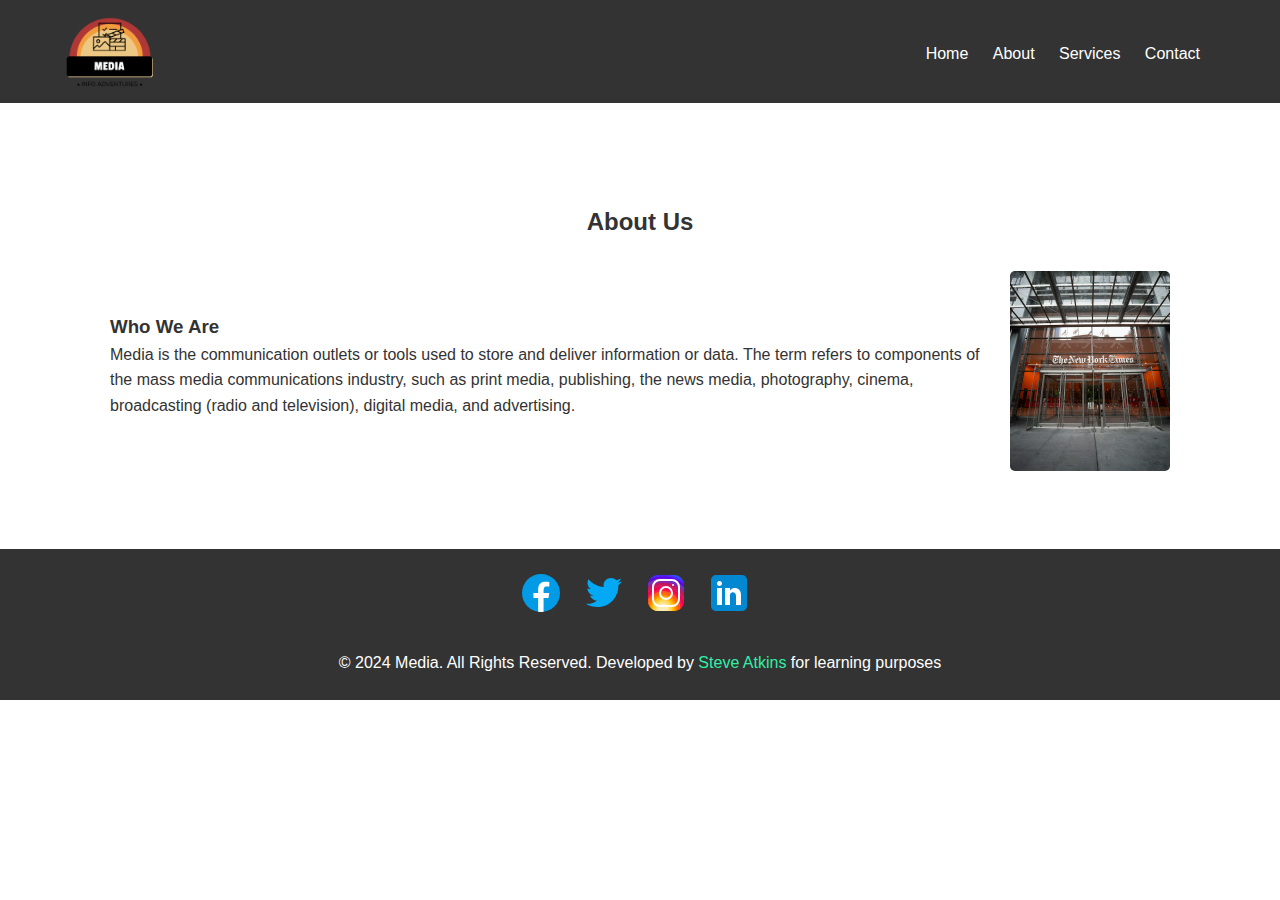
<file: about.html>
<!DOCTYPE html>
<html lang="en">
<head>
    <meta charset="UTF-8">
    <meta name="viewport" content="width=device-width, initial-scale=1.0">
    <title>About Us</title>
    <link rel="stylesheet" href="style.css">
</head>
<body>
    <header>
        <div class="container">
            <div class="header">
                <div class="logo">
                    <img src="img/logo.png" alt="logo">
                </div>
                <div class="menu">
                    <ul>
                        <li><a href="index.html">Home</a></li>
                        <li><a href="about.html">About</a></li>
                        <li><a href="services.html">Services</a></li>
                        <li><a href="contact.html">Contact</a></li>
                    </ul>
                </div>
            </div>
        </div>
    </header>
    <main>
        <div class="container">
            <div class="about">
                <h2>About Us</h2>
                <div class="about-content">
                    <div class="about-text">
                        <h3>Who We Are</h3>
                        <p>Media is the communication outlets or tools used to
                            store and deliver information or data. The term
                            refers to components of the mass media
                            communications industry, such as print media,
                            publishing, the news media, photography, cinema,
                            broadcasting (radio and television), digital media,
                            and advertising.</p>
                        <!-- You can add more content here if needed -->
                    </div>
                    <div class="about-img">
                        <img src="img/about.jpg" alt="About Us">
                    </div>
                </div>
            </div>
        </div>
    </main>
    <footer>
        <div class="container">
            <div class="footer-social">
                <ul>
                    <li><a href="https://www.facebook.com/"
                            target="_blank">
                            <svg xmlns="http://www.w3.org/2000/svg" x="0px" y="0px" width="48" height="48" viewBox="0 0 48 48">
                                <path fill="#039be5" d="M24 5A19 19 0 1 0 24 43A19 19 0 1 0 24 5Z"></path><path fill="#fff" d="M26.572,29.036h4.917l0.772-4.995h-5.69v-2.73c0-2.075,0.678-3.915,2.619-3.915h3.119v-4.359c-0.548-0.074-1.707-0.236-3.897-0.236c-4.573,0-7.254,2.415-7.254,7.917v3.323h-4.701v4.995h4.701v13.729C22.089,42.905,23.032,43,24,43c0.875,0,1.729-0.08,2.572-0.194V29.036z"></path>
                                </svg>
                        </a></li>
                    <li><a href="https://www.twitter.com/"
                            target="_blank">
                            <svg xmlns="http://www.w3.org/2000/svg" x="0px" y="0px" width="48" height="48" viewBox="0 0 48 48">
                                <path fill="#03A9F4" d="M42,12.429c-1.323,0.586-2.746,0.977-4.247,1.162c1.526-0.906,2.7-2.351,3.251-4.058c-1.428,0.837-3.01,1.452-4.693,1.776C34.967,9.884,33.05,9,30.926,9c-4.08,0-7.387,3.278-7.387,7.32c0,0.572,0.067,1.129,0.193,1.67c-6.138-0.308-11.582-3.226-15.224-7.654c-0.64,1.082-1,2.349-1,3.686c0,2.541,1.301,4.778,3.285,6.096c-1.211-0.037-2.351-0.374-3.349-0.914c0,0.022,0,0.055,0,0.086c0,3.551,2.547,6.508,5.923,7.181c-0.617,0.169-1.269,0.263-1.941,0.263c-0.477,0-0.942-0.054-1.392-0.135c0.94,2.902,3.667,5.023,6.898,5.086c-2.528,1.96-5.712,3.134-9.174,3.134c-0.598,0-1.183-0.034-1.761-0.104C9.268,36.786,13.152,38,17.321,38c13.585,0,21.017-11.156,21.017-20.834c0-0.317-0.01-0.633-0.025-0.945C39.763,15.197,41.013,13.905,42,12.429"></path>
                                </svg>
                        </a></li>
                    <li><a href="https://www.instagram.com/"
                            target="_blank">
                            <svg xmlns="http://www.w3.org/2000/svg" x="0px" y="0px" width="48" height="48" viewBox="0 0 48 48">
                                <path fill="#304ffe" d="M41.67,13.48c-0.4,0.26-0.97,0.5-1.21,0.77c-0.09,0.09-0.14,0.19-0.12,0.29v1.03l-0.3,1.01l-0.3,1l-0.33,1.1 l-0.68,2.25l-0.66,2.22l-0.5,1.67c0,0.26-0.01,0.52-0.03,0.77c-0.07,0.96-0.27,1.88-0.59,2.74c-0.19,0.53-0.42,1.04-0.7,1.52 c-0.1,0.19-0.22,0.38-0.34,0.56c-0.4,0.63-0.88,1.21-1.41,1.72c-0.41,0.41-0.86,0.79-1.35,1.11c0,0,0,0-0.01,0 c-0.08,0.07-0.17,0.13-0.27,0.18c-0.31,0.21-0.64,0.39-0.98,0.55c-0.23,0.12-0.46,0.22-0.7,0.31c-0.05,0.03-0.11,0.05-0.16,0.07 c-0.57,0.27-1.23,0.45-1.89,0.54c-0.04,0.01-0.07,0.01-0.11,0.02c-0.4,0.07-0.79,0.13-1.19,0.16c-0.18,0.02-0.37,0.03-0.55,0.03 l-0.71-0.04l-3.42-0.18c0-0.01-0.01,0-0.01,0l-1.72-0.09c-0.13,0-0.27,0-0.4-0.01c-0.54-0.02-1.06-0.08-1.58-0.19 c-0.01,0-0.01,0-0.01,0c-0.95-0.18-1.86-0.5-2.71-0.93c-0.47-0.24-0.93-0.51-1.36-0.82c-0.18-0.13-0.35-0.27-0.52-0.42 c-0.48-0.4-0.91-0.83-1.31-1.27c-0.06-0.06-0.11-0.12-0.16-0.18c-0.06-0.06-0.12-0.13-0.17-0.19c-0.38-0.48-0.7-0.97-0.96-1.49 c-0.24-0.46-0.43-0.95-0.58-1.49c-0.06-0.19-0.11-0.37-0.15-0.57c-0.01-0.01-0.02-0.03-0.02-0.05c-0.1-0.41-0.19-0.84-0.24-1.27 c-0.06-0.33-0.09-0.66-0.09-1c-0.02-0.13-0.02-0.27-0.02-0.4l1.91-2.95l1.87-2.88l0.85-1.31l0.77-1.18l0.26-0.41v-1.03 c0.02-0.23,0.03-0.47,0.02-0.69c-0.01-0.7-0.15-1.38-0.38-2.03c-0.22-0.69-0.53-1.34-0.85-1.94c-0.38-0.69-0.78-1.31-1.11-1.87 C14,7.4,13.66,6.73,13.75,6.26C14.47,6.09,15.23,6,16,6h16c4.18,0,7.78,2.6,9.27,6.26C41.43,12.65,41.57,13.06,41.67,13.48z"></path><path fill="#4928f4" d="M42,16v0.27l-1.38,0.8l-0.88,0.51l-0.97,0.56l-1.94,1.13l-1.9,1.1l-1.94,1.12l-0.77,0.45 c0,0.48-0.12,0.92-0.34,1.32c-0.31,0.58-0.83,1.06-1.49,1.47c-0.67,0.41-1.49,0.74-2.41,0.98c0,0,0-0.01-0.01,0 c-3.56,0.92-8.42,0.5-10.78-1.26c-0.66-0.49-1.12-1.09-1.32-1.78c-0.06-0.23-0.09-0.48-0.09-0.73v-7.19 c0.01-0.15-0.09-0.3-0.27-0.45c-0.54-0.43-1.81-0.84-3.23-1.25c-1.11-0.31-2.3-0.62-3.3-0.92c-0.79-0.24-1.46-0.48-1.86-0.71 c0.18-0.35,0.39-0.7,0.61-1.03c1.4-2.05,3.54-3.56,6.02-4.13C14.47,6.09,15.23,6,16,6h10.8c5.37,0.94,10.32,3.13,14.47,6.26 c0.16,0.39,0.3,0.8,0.4,1.22c0.18,0.66,0.29,1.34,0.32,2.05C42,15.68,42,15.84,42,16z"></path><path fill="#6200ea" d="M42,16v4.41l-0.22,0.68l-0.75,2.33l-0.78,2.4l-0.41,1.28l-0.38,1.19l-0.37,1.13l-0.36,1.12l-0.19,0.59 l-0.25,0.78c0,0.76-0.02,1.43-0.07,2c-0.01,0.06-0.02,0.12-0.02,0.18c-0.06,0.53-0.14,0.98-0.27,1.36 c-0.01,0.06-0.03,0.12-0.05,0.17c-0.26,0.72-0.65,1.18-1.23,1.48c-0.14,0.08-0.3,0.14-0.47,0.2c-0.53,0.18-1.2,0.27-2.02,0.32 c-0.6,0.04-1.29,0.05-2.07,0.05H31.4l-1.19-0.05L30,37.61l-2.17-0.09l-2.2-0.09l-7.25-0.3l-1.88-0.08h-0.26 c-0.78-0.01-1.45-0.06-2.03-0.14c-0.84-0.13-1.49-0.35-1.98-0.68c-0.7-0.45-1.11-1.11-1.35-2.03c-0.06-0.22-0.11-0.45-0.14-0.7 c-0.1-0.58-0.15-1.25-0.18-2c0-0.15,0-0.3-0.01-0.46c-0.01-0.01,0-0.01,0-0.01v-0.58c-0.01-0.29-0.01-0.59-0.01-0.9l0.05-1.61 l0.03-1.15l0.04-1.34v-0.19l0.07-2.46l0.07-2.46l0.07-2.31l0.06-2.27l0.02-0.6c0-0.31-1.05-0.49-2.22-0.64 c-0.93-0.12-1.95-0.23-2.56-0.37c0.05-0.23,0.1-0.46,0.16-0.68c0.18-0.72,0.45-1.4,0.79-2.05c0.18-0.35,0.39-0.7,0.61-1.03 c2.16-0.95,4.41-1.69,6.76-2.17c2.06-0.43,4.21-0.66,6.43-0.66c7.36,0,14.16,2.49,19.54,6.69c0.52,0.4,1.03,0.83,1.53,1.28 C42,15.68,42,15.84,42,16z"></path><path fill="#673ab7" d="M42,18.37v4.54l-0.55,1.06l-1.05,2.05l-0.56,1.08l-0.51,0.99l-0.22,0.43c0,0.31,0,0.61-0.02,0.9 c0,0.43-0.02,0.84-0.05,1.22c-0.04,0.45-0.1,0.86-0.16,1.24c-0.15,0.79-0.36,1.47-0.66,2.03c-0.04,0.07-0.08,0.14-0.12,0.2 c-0.11,0.18-0.24,0.35-0.38,0.51c-0.18,0.22-0.38,0.41-0.61,0.57c-0.34,0.26-0.74,0.47-1.2,0.63c-0.57,0.21-1.23,0.35-2.01,0.43 c-0.51,0.05-1.07,0.08-1.68,0.08l-0.42,0.02l-2.08,0.12h-0.01L27.5,36.6l-2.25,0.13l-3.1,0.18l-3.77,0.22l-0.55,0.03 c-0.51,0-0.99-0.03-1.45-0.09c-0.05-0.01-0.09-0.02-0.14-0.02c-0.68-0.11-1.3-0.29-1.86-0.54c-0.68-0.3-1.27-0.7-1.77-1.18 c-0.44-0.43-0.82-0.92-1.13-1.47c-0.07-0.13-0.14-0.25-0.2-0.39c-0.3-0.59-0.54-1.25-0.72-1.97c-0.03-0.12-0.06-0.25-0.08-0.38 c-0.06-0.23-0.11-0.47-0.14-0.72c-0.11-0.64-0.17-1.32-0.2-2.03v-0.01c-0.01-0.29-0.02-0.57-0.02-0.87l-0.49-1.17l-0.07-0.18 L9.5,25.99L8.75,24.2l-0.12-0.29l-0.72-1.73l-0.8-1.93c0,0,0,0-0.01,0L6.29,18.3L6,17.59V16c0-0.63,0.06-1.25,0.17-1.85 c0.05-0.23,0.1-0.46,0.16-0.68c0.85-0.49,1.74-0.94,2.65-1.34c2.08-0.93,4.31-1.62,6.62-2.04c1.72-0.31,3.51-0.48,5.32-0.48 c7.31,0,13.94,2.65,19.12,6.97c0.2,0.16,0.39,0.32,0.58,0.49C41.09,17.48,41.55,17.91,42,18.37z"></path><path fill="#8e24aa" d="M42,21.35v5.14l-0.57,1.19l-1.08,2.25l-0.01,0.03c0,0.43-0.02,0.82-0.05,1.17c-0.1,1.15-0.38,1.88-0.84,2.33 c-0.33,0.34-0.74,0.53-1.25,0.63c-0.03,0.01-0.07,0.01-0.1,0.02c-0.16,0.03-0.33,0.05-0.51,0.05c-0.62,0.06-1.35,0.02-2.19-0.04 c-0.09,0-0.19-0.01-0.29-0.02c-0.61-0.04-1.26-0.08-1.98-0.11c-0.39-0.01-0.8-0.02-1.22-0.02h-0.02l-1.01,0.08h-0.01l-2.27,0.16 l-2.59,0.2l-0.38,0.03l-3.03,0.22l-1.57,0.12l-1.55,0.11c-0.27,0-0.53,0-0.79-0.01c0,0-0.01-0.01-0.01,0 c-1.13-0.02-2.14-0.09-3.04-0.26c-0.83-0.14-1.56-0.36-2.18-0.69c-0.64-0.31-1.17-0.75-1.6-1.31c-0.41-0.55-0.71-1.24-0.9-2.07 c0-0.01,0-0.01,0-0.01c-0.14-0.67-0.22-1.45-0.22-2.33l-0.15-0.27L9.7,26.35l-0.13-0.22L9.5,25.99l-0.93-1.65l-0.46-0.83 l-0.58-1.03l-1-1.79L6,19.75v-3.68c0.88-0.58,1.79-1.09,2.73-1.55c1.14-0.58,2.32-1.07,3.55-1.47c1.34-0.44,2.74-0.79,4.17-1.02 c1.45-0.24,2.94-0.36,4.47-0.36c6.8,0,13.04,2.43,17.85,6.47c0.22,0.17,0.43,0.36,0.64,0.54c0.84,0.75,1.64,1.56,2.37,2.41 C41.86,21.18,41.94,21.26,42,21.35z"></path><path fill="#c2185b" d="M42,24.71v7.23c-0.24-0.14-0.57-0.31-0.98-0.49c-0.22-0.11-0.47-0.22-0.73-0.32 c-0.38-0.17-0.79-0.33-1.25-0.49c-0.1-0.04-0.2-0.07-0.31-0.1c-0.18-0.07-0.37-0.13-0.56-0.19c-0.59-0.18-1.24-0.35-1.92-0.5 c-0.26-0.05-0.53-0.1-0.8-0.14c-0.87-0.15-1.8-0.24-2.77-0.25c-0.08-0.01-0.17-0.01-0.25-0.01l-2.57,0.02l-3.5,0.02h-0.01 l-7.49,0.06c-2.38,0-3.84,0.57-4.72,0.8c0,0-0.01,0-0.01,0.01c-0.93,0.24-1.22,0.09-1.3-1.54c-0.02-0.45-0.03-1.03-0.03-1.74 l-0.56-0.43l-0.98-0.74l-0.6-0.46l-0.12-0.09L8.88,24.1l-0.25-0.19l-0.52-0.4l-0.96-0.72L6,21.91v-3.4 c0.1-0.08,0.19-0.15,0.29-0.21c1.45-1,3-1.85,4.64-2.54c1.46-0.62,3-1.11,4.58-1.46c0.43-0.09,0.87-0.18,1.32-0.24 c1.33-0.23,2.7-0.34,4.09-0.34c6.01,0,11.53,2.09,15.91,5.55c0.66,0.52,1.3,1.07,1.9,1.66c0.82,0.78,1.59,1.61,2.3,2.49 c0.14,0.18,0.28,0.36,0.42,0.55C41.64,24.21,41.82,24.46,42,24.71z"></path><path fill="#d81b60" d="M42,28.72V32c0,0.65-0.06,1.29-0.18,1.91c-0.18,0.92-0.49,1.8-0.91,2.62c-0.22,0.05-0.47,0.05-0.75,0.01 c-0.63-0.11-1.37-0.44-2.17-0.87c-0.04-0.01-0.08-0.03-0.11-0.05c-0.25-0.13-0.51-0.27-0.77-0.43c-0.53-0.29-1.09-0.61-1.65-0.91 c-0.12-0.06-0.24-0.12-0.35-0.18c-0.64-0.33-1.3-0.63-1.96-0.86c0,0,0,0-0.01,0c-0.14-0.05-0.29-0.1-0.44-0.14 c-0.57-0.16-1.15-0.26-1.71-0.26l-1.1-0.32l-4.87-1.41c0,0,0,0-0.01,0l-2.99-0.87h-0.01l-1.3-0.38c-3.76,0-6.07,1.6-7.19,0.99 c-0.44-0.23-0.7-0.81-0.79-1.95c-0.03-0.32-0.04-0.68-0.04-1.1l-1.17-0.57l-0.05-0.02h-0.01l-0.84-0.42L9.7,26.35l-0.07-0.03 l-0.17-0.09L7.5,25.28L6,24.55v-3.43c0.17-0.15,0.35-0.29,0.53-0.43c0.19-0.15,0.38-0.29,0.57-0.44c0.01,0,0.01,0,0.01,0 c1.18-0.85,2.43-1.6,3.76-2.22c1.55-0.74,3.2-1.31,4.91-1.68c0.25-0.06,0.51-0.12,0.77-0.16c1.42-0.27,2.88-0.41,4.37-0.41 c5.27,0,10.11,1.71,14.01,4.59c1.13,0.84,2.18,1.77,3.14,2.78c0.79,0.83,1.52,1.73,2.18,2.67c0.05,0.07,0.1,0.14,0.15,0.2 c0.37,0.54,0.71,1.09,1.03,1.66C41.64,28.02,41.82,28.37,42,28.72z"></path><path fill="#f50057" d="M41.82,33.91c-0.18,0.92-0.49,1.8-0.91,2.62c-0.19,0.37-0.4,0.72-0.63,1.06c-0.14,0.21-0.29,0.41-0.44,0.6 c-0.36-0.14-0.89-0.34-1.54-0.56c0,0,0,0,0-0.01c-0.49-0.17-1.05-0.35-1.65-0.52c-0.17-0.05-0.34-0.1-0.52-0.15 c-0.71-0.19-1.45-0.36-2.17-0.46c-0.6-0.1-1.19-0.16-1.74-0.16l-0.46-0.13h-0.01l-2.42-0.7l-1.49-0.43l-1.66-0.48h-0.01l-0.54-0.15 l-6.53-1.88l-1.88-0.54l-1.4-0.33l-2.28-0.54l-0.28-0.07c0,0,0,0-0.01,0l-2.29-0.53c0-0.01,0-0.01,0-0.01l-0.41-0.09l-0.21-0.05 l-1.67-0.39l-0.19-0.05l-1.42-1.17L6,27.9v-4.08c0.37-0.36,0.75-0.7,1.15-1.03c0.12-0.11,0.25-0.21,0.38-0.31 c0.12-0.1,0.25-0.2,0.38-0.3c0.91-0.69,1.87-1.31,2.89-1.84c1.3-0.7,2.68-1.26,4.13-1.66c0.28-0.09,0.56-0.17,0.85-0.23 c1.64-0.41,3.36-0.62,5.14-0.62c4.47,0,8.63,1.35,12.07,3.66c1.71,1.15,3.25,2.53,4.55,4.1c0.66,0.79,1.26,1.62,1.79,2.5 c0.05,0.07,0.09,0.13,0.13,0.2c0.32,0.53,0.62,1.08,0.89,1.64c0.25,0.5,0.47,1,0.67,1.52C41.34,32.25,41.6,33.07,41.82,33.91z"></path><path fill="#ff1744" d="M40.28,37.59c-0.14,0.21-0.29,0.41-0.44,0.6c-0.44,0.55-0.92,1.05-1.46,1.49c-0.47,0.39-0.97,0.74-1.5,1.04 c-0.2-0.05-0.4-0.11-0.61-0.19c-0.66-0.23-1.35-0.61-1.99-1.01c-0.96-0.61-1.79-1.27-2.16-1.57c-0.14-0.12-0.21-0.18-0.21-0.18 l-1.7-0.15L30,37.6l-2.2-0.19l-2.28-0.2l-3.37-0.3l-5.34-0.47l-0.02-0.01l-1.88-0.91l-1.9-0.92l-1.53-0.74l-0.33-0.16l-0.41-0.2 l-1.42-0.69L7.43,31.9l-0.59-0.29L6,31.35v-4.47c0.47-0.56,0.97-1.09,1.5-1.6c0.34-0.32,0.7-0.64,1.07-0.94 c0.06-0.05,0.12-0.1,0.18-0.14c0.04-0.05,0.09-0.08,0.13-0.1c0.59-0.48,1.21-0.91,1.85-1.3c0.74-0.47,1.52-0.89,2.33-1.24 c0.87-0.39,1.78-0.72,2.72-0.97c1.63-0.46,3.36-0.7,5.14-0.7c4.08,0,7.85,1.24,10.96,3.37c1.99,1.36,3.71,3.08,5.07,5.07 c0.45,0.64,0.85,1.32,1.22,2.02c0.13,0.26,0.26,0.52,0.37,0.78c0.12,0.25,0.23,0.5,0.34,0.75c0.21,0.52,0.4,1.04,0.57,1.58 c0.32,1,0.56,2.02,0.71,3.08C40.21,36.89,40.25,37.24,40.28,37.59z"></path><path fill="#ff5722" d="M38.39,39.42c0,0.08,0,0.17-0.01,0.26c-0.47,0.39-0.97,0.74-1.5,1.04c-0.22,0.12-0.44,0.24-0.67,0.34 c-0.23,0.11-0.46,0.21-0.7,0.3c-0.34-0.18-0.8-0.4-1.29-0.61c-0.69-0.31-1.44-0.59-2.02-0.68c-0.14-0.03-0.27-0.04-0.39-0.04 l-1.64-0.21h-0.02l-2.04-0.27l-2.06-0.27l-0.96-0.12l-7.56-0.98c-0.49,0-1.01-0.03-1.55-0.1c-0.66-0.06-1.35-0.16-2.04-0.3 c-0.68-0.12-1.37-0.28-2.03-0.45c-0.69-0.16-1.37-0.35-2-0.53c-0.73-0.22-1.41-0.43-1.98-0.62c-0.47-0.15-0.87-0.29-1.18-0.4 c-0.18-0.43-0.33-0.88-0.44-1.34C6.1,33.66,6,32.84,6,32v-1.67c0.32-0.53,0.67-1.05,1.06-1.54c0.71-0.94,1.52-1.8,2.4-2.56 c0.03-0.04,0.07-0.07,0.1-0.09l0.01-0.01c0.31-0.28,0.63-0.53,0.97-0.77c0.04-0.04,0.08-0.07,0.12-0.1 c0.16-0.12,0.33-0.24,0.51-0.35c1.43-0.97,3.01-1.73,4.7-2.24c1.6-0.48,3.29-0.73,5.05-0.73c3.49,0,6.75,1.03,9.47,2.79 c2.01,1.29,3.74,2.99,5.06,4.98c0.16,0.23,0.31,0.46,0.46,0.7c0.69,1.17,1.26,2.43,1.68,3.75c0.05,0.15,0.09,0.3,0.13,0.46 c0.08,0.27,0.15,0.55,0.21,0.83c0.02,0.07,0.04,0.14,0.06,0.22c0.14,0.63,0.24,1.29,0.31,1.95c0,0.01,0,0.01,0,0.01 C38.36,38.22,38.39,38.82,38.39,39.42z"></path><path fill="#ff6f00" d="M36.33,39.42c0,0.35-0.02,0.73-0.06,1.11c-0.02,0.18-0.04,0.36-0.06,0.53c-0.23,0.11-0.46,0.21-0.7,0.3 c-0.45,0.17-0.91,0.31-1.38,0.41c-0.32,0.07-0.65,0.13-0.98,0.16h-0.01c-0.31-0.19-0.67-0.42-1.04-0.68 c-0.67-0.47-1.37-1-1.93-1.43c-0.01-0.01-0.01-0.01-0.02-0.02c-0.59-0.45-1.01-0.79-1.01-0.79l-1.06,0.04l-2.04,0.07l-0.95,0.04 l-3.82,0.14l-3.23,0.12c-0.21,0.01-0.46,0.01-0.77,0h-0.01c-0.42-0.01-0.92-0.04-1.47-0.09c-0.64-0.05-1.34-0.11-2.05-0.18 c-0.69-0.08-1.39-0.16-2.06-0.24c-0.74-0.08-1.44-0.17-2.04-0.25c-0.47-0.06-0.88-0.11-1.21-0.15c-0.28-0.32-0.53-0.65-0.77-1.01 c-0.36-0.54-0.67-1.11-0.91-1.72c-0.18-0.43-0.33-0.88-0.44-1.34c0.29-0.89,0.67-1.73,1.12-2.54c0.36-0.66,0.78-1.29,1.24-1.89 c0.45-0.59,0.94-1.14,1.47-1.64v-0.01c0.15-0.15,0.3-0.29,0.45-0.42c0.28-0.26,0.57-0.5,0.87-0.73h0.01 c0.01-0.02,0.02-0.02,0.03-0.03c0.24-0.19,0.49-0.36,0.74-0.53c1.48-1.01,3.15-1.76,4.95-2.2c1.19-0.29,2.44-0.45,3.73-0.45 c2.54,0,4.94,0.61,7.05,1.71h0.01c1.81,0.93,3.41,2.21,4.7,3.75c0.71,0.82,1.32,1.72,1.82,2.67c0.35,0.64,0.65,1.31,0.9,1.99 c0.02,0.06,0.04,0.11,0.06,0.16c0.17,0.5,0.32,1.02,0.45,1.54c0.09,0.37,0.16,0.75,0.22,1.13c0.02,0.12,0.04,0.23,0.05,0.35 C36.28,37.99,36.33,38.7,36.33,39.42z"></path><path fill="#ff9800" d="M34.28,39.42v0.1c0,0.34-0.03,0.77-0.06,1.23c-0.03,0.34-0.06,0.69-0.09,1.02c-0.32,0.07-0.65,0.13-0.98,0.16 h-0.01C32.76,41.98,32.39,42,32,42h-1.75l-0.38-0.11l-1.97-0.6l-2-0.6l-4.63-1.39l-2-0.6c0,0-0.83,0.33-2,0.72h-0.01 c-0.45,0.15-0.94,0.31-1.46,0.47c-0.65,0.19-1.34,0.38-2.02,0.53c-0.7,0.16-1.39,0.28-2.01,0.33c-0.19,0.02-0.38,0.03-0.55,0.03 c-0.56-0.31-1.1-0.68-1.59-1.09c-0.43-0.36-0.83-0.75-1.2-1.18c-0.28-0.32-0.53-0.65-0.77-1.01c0.07-0.45,0.15-0.89,0.27-1.32 c0.3-1.19,0.77-2.33,1.39-3.37c0.34-0.59,0.72-1.16,1.16-1.69c0.01-0.03,0.04-0.06,0.07-0.08c-0.01-0.01,0-0.01,0-0.01 c0.13-0.17,0.27-0.33,0.41-0.48c0-0.01,0-0.01,0-0.01c0.41-0.44,0.83-0.86,1.29-1.25c0.16-0.13,0.31-0.26,0.48-0.39 c0.03-0.03,0.06-0.05,0.1-0.08c2.25-1.72,5.06-2.76,8.09-2.76c3.44,0,6.57,1.29,8.94,3.41c1.14,1.03,2.11,2.26,2.84,3.63 c0.06,0.1,0.12,0.21,0.17,0.32c0.09,0.18,0.18,0.37,0.26,0.57c0.33,0.72,0.59,1.48,0.77,2.26c0.02,0.08,0.04,0.16,0.06,0.24 c0.08,0.37,0.15,0.75,0.2,1.13C34.24,38.21,34.28,38.81,34.28,39.42z"></path><path fill="#ffc107" d="M32.22,39.42c0,0.2-0.01,0.42-0.02,0.65c-0.02,0.37-0.05,0.77-0.1,1.18c-0.02,0.25-0.06,0.5-0.1,0.75h-5.48 l-1.06-0.17l-4.14-0.66l-0.59-0.09l-1.35-0.22c-0.59,0-1.87,0.26-3.22,0.51c-0.71,0.13-1.43,0.27-2.08,0.36 c-0.08,0.01-0.16,0.02-0.23,0.03h-0.01c-0.7-0.15-1.38-0.38-2.02-0.68c-0.2-0.09-0.4-0.19-0.6-0.3c-0.56-0.31-1.1-0.68-1.59-1.09 c-0.01-0.12-0.02-0.22-0.02-0.27c0-0.26,0.01-0.51,0.03-0.76c0.04-0.64,0.13-1.26,0.27-1.86c0.22-0.91,0.54-1.79,0.97-2.6 c0.08-0.17,0.17-0.34,0.27-0.5c0.04-0.08,0.09-0.15,0.13-0.23c0.18-0.29,0.38-0.57,0.58-0.85c0.42-0.55,0.89-1.07,1.39-1.54 c0.01,0,0.01,0,0.01,0c0.04-0.04,0.08-0.08,0.12-0.11c0.05-0.04,0.09-0.09,0.14-0.12c0.2-0.18,0.4-0.34,0.61-0.49 c0-0.01,0.01-0.01,0.01-0.01c1.89-1.41,4.23-2.24,6.78-2.24c1.98,0,3.82,0.5,5.43,1.38h0.01c1.38,0.76,2.58,1.79,3.53,3.03 c0.37,0.48,0.7,0.99,0.98,1.53h0.01c0.05,0.1,0.1,0.2,0.15,0.3c0.3,0.59,0.54,1.21,0.72,1.85h0.01c0.01,0.05,0.03,0.1,0.04,0.15 c0.12,0.43,0.22,0.87,0.29,1.32c0.01,0.09,0.02,0.19,0.03,0.28C32.19,38.43,32.22,38.92,32.22,39.42z"></path><path fill="#ffd54f" d="M30.17,39.31c0,0.16,0,0.33-0.02,0.49v0.01c0,0.01,0,0.01,0,0.01c-0.02,0.72-0.12,1.43-0.28,2.07 c0,0.04-0.01,0.07-0.03,0.11h-4.67l-3.85-0.83l-0.51-0.11l-0.08,0.02l-4.27,0.88L16.27,42H16c-0.64,0-1.27-0.06-1.88-0.18 c-0.09-0.02-0.18-0.04-0.27-0.06h-0.01c-0.7-0.15-1.38-0.38-2.02-0.68c-0.02-0.11-0.04-0.22-0.05-0.33 c-0.07-0.43-0.1-0.88-0.1-1.33c0-0.17,0-0.34,0.01-0.51c0.03-0.54,0.11-1.07,0.23-1.58c0.08-0.38,0.19-0.75,0.32-1.1 c0.11-0.31,0.24-0.61,0.38-0.9c0.12-0.25,0.26-0.49,0.4-0.73c0.14-0.23,0.29-0.45,0.45-0.67c0.4-0.55,0.87-1.06,1.39-1.51 c0.3-0.26,0.63-0.51,0.97-0.73c1.46-0.96,3.21-1.52,5.1-1.52c0.37,0,0.73,0.02,1.08,0.07h0.02c1.07,0.12,2.07,0.42,2.99,0.87 c0.01,0,0.01,0,0.01,0c1.45,0.71,2.68,1.78,3.58,3.1c0.15,0.22,0.3,0.46,0.43,0.7c0.11,0.19,0.21,0.39,0.3,0.59 c0.14,0.31,0.27,0.64,0.38,0.97h0.01c0.11,0.37,0.21,0.74,0.28,1.13v0.01C30.11,38.16,30.17,38.73,30.17,39.31z"></path><path fill="#ffe082" d="M28.11,39.52v0.03c0,0.59-0.07,1.17-0.21,1.74c-0.05,0.24-0.12,0.48-0.21,0.71h-4.48l-2.29-0.63L18.63,42H16 c-0.64,0-1.27-0.06-1.88-0.18c-0.02-0.03-0.03-0.06-0.04-0.09c-0.14-0.43-0.25-0.86-0.3-1.31c-0.04-0.29-0.06-0.59-0.06-0.9 c0-0.12,0-0.25,0.02-0.37c0.01-0.47,0.08-0.93,0.2-1.37c0.06-0.3,0.15-0.59,0.27-0.87c0.04-0.14,0.1-0.27,0.17-0.4 c0.15-0.34,0.33-0.67,0.53-0.99c0.22-0.32,0.46-0.62,0.73-0.9c0.32-0.36,0.68-0.69,1.09-0.96c0.7-0.51,1.5-0.89,2.37-1.1 c0.58-0.16,1.19-0.24,1.82-0.24c2,0,3.79,0.8,5.09,2.09c0.05,0.05,0.11,0.11,0.16,0.18h0.01c0.14,0.15,0.27,0.3,0.4,0.47 c0.37,0.47,0.68,0.98,0.92,1.54c0.12,0.26,0.22,0.53,0.3,0.81c0.01,0.04,0.02,0.07,0.03,0.11c0.14,0.49,0.23,1,0.25,1.53 C28.1,39.2,28.11,39.36,28.11,39.52z"></path><path fill="#ffecb3" d="M26.06,39.52c0,0.41-0.05,0.8-0.16,1.17c-0.1,0.4-0.25,0.78-0.44,1.14c-0.03,0.06-0.1,0.17-0.1,0.17h-8.88 c-0.01-0.01-0.02-0.03-0.02-0.04c-0.12-0.19-0.22-0.38-0.3-0.59c-0.2-0.46-0.32-0.96-0.36-1.48c-0.02-0.12-0.02-0.25-0.02-0.37 c0-0.06,0-0.13,0.01-0.19c0.01-0.44,0.07-0.86,0.19-1.25c0.1-0.36,0.23-0.69,0.4-1.01c0,0,0.01-0.01,0.01-0.02 c0.12-0.21,0.25-0.42,0.4-0.62c0.49-0.66,1.14-1.2,1.89-1.55c0.01,0,0.01,0,0.01,0c0.24-0.12,0.49-0.22,0.75-0.29c0,0,0,0,0.01,0 c0.46-0.14,0.96-0.21,1.47-0.21c0.59,0,1.16,0.09,1.68,0.28c0.19,0.05,0.37,0.13,0.55,0.22c0,0,0,0,0.01,0 c0.86,0.41,1.59,1.05,2.09,1.85c0.1,0.15,0.19,0.31,0.27,0.48c0.04,0.07,0.08,0.15,0.11,0.22c0.23,0.52,0.37,1.09,0.41,1.69 c0.01,0.05,0.01,0.1,0.01,0.16C26.06,39.36,26.06,39.44,26.06,39.52z"></path><g><path fill="none" stroke="#fff" stroke-linecap="round" stroke-linejoin="round" stroke-miterlimit="10" stroke-width="2" d="M30,11H18c-3.9,0-7,3.1-7,7v12c0,3.9,3.1,7,7,7h12c3.9,0,7-3.1,7-7V18C37,14.1,33.9,11,30,11z"></path><circle cx="31" cy="16" r="1" fill="#fff"></circle></g><g><circle cx="24" cy="24" r="6" fill="none" stroke="#fff" stroke-linecap="round" stroke-linejoin="round" stroke-miterlimit="10" stroke-width="2"></circle></g>
                                </svg>
                        </a></li>
                    <li><a href="https://www.linkedin.com/"
                            target="_blank">
                            <svg xmlns="http://www.w3.org/2000/svg" x="0px" y="0px" width="48" height="48" viewBox="0 0 48 48">
                                <path fill="#0288D1" d="M42,37c0,2.762-2.238,5-5,5H11c-2.761,0-5-2.238-5-5V11c0-2.762,2.239-5,5-5h26c2.762,0,5,2.238,5,5V37z"></path><path fill="#FFF" d="M12 19H17V36H12zM14.485 17h-.028C12.965 17 12 15.888 12 14.499 12 13.08 12.995 12 14.514 12c1.521 0 2.458 1.08 2.486 2.499C17 15.887 16.035 17 14.485 17zM36 36h-5v-9.099c0-2.198-1.225-3.698-3.192-3.698-1.501 0-2.313 1.012-2.707 1.99C24.957 25.543 25 26.511 25 27v9h-5V19h5v2.616C25.721 20.5 26.85 19 29.738 19c3.578 0 6.261 2.25 6.261 7.274L36 36 36 36z"></path>
                                </svg>
                        </a></li>
                </ul>
        </div>
        <div class="cp-rights">
            <p>&copy; 2024 Media. All Rights Reserved. Developed by <a
                    href="https://github.com/Musyoka2020-eng"
                    class="cp-link" target="_blank">Steve Atkins </a>for
                learning purposes</p>
        </div>
    </div>
    </footer>
</body>
</html>
</file>
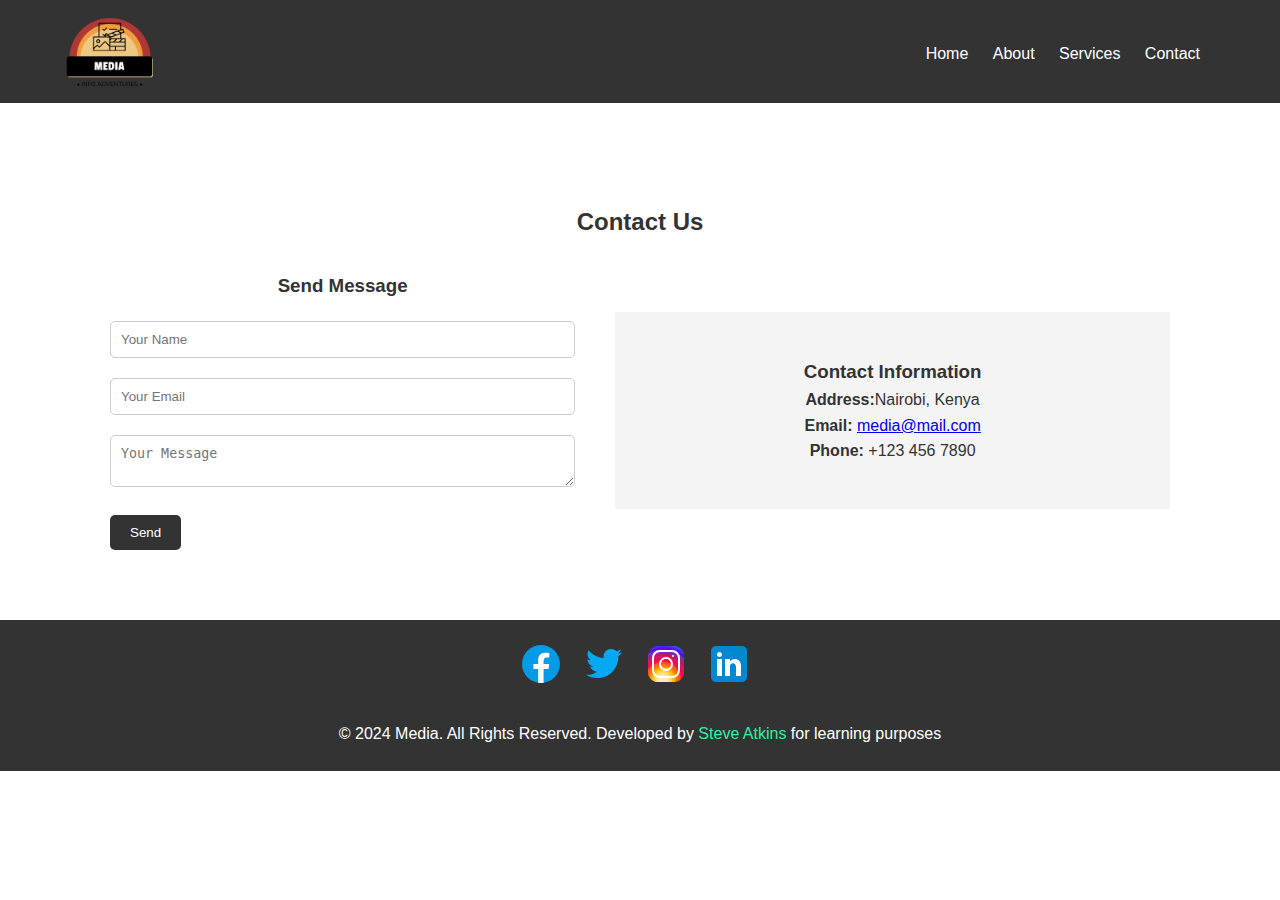
<file: contact.html>
<!DOCTYPE html>
<html lang="en">
<head>
    <meta charset="UTF-8">
    <meta name="viewport" content="width=device-width, initial-scale=1.0">
    <title>About Us</title>
    <link rel="stylesheet" href="style.css">
</head>
<body>
    <header>
        <div class="container">
            <div class="header">
                <div class="logo">
                    <img src="img/logo.png" alt="logo">
                </div>
                <div class="menu">
                    <ul>
                        <li><a href="index.html">Home</a></li>
                        <li><a href="about.html">About</a></li>
                        <li><a href="services.html">Services</a></li>
                        <li><a href="#contact">Contact</a></li>
                    </ul>
                </div>
            </div>
        </div>
    </header>
    <main>
        <div class="container">
            <div class="contact">
                <h2>Contact Us</h2>
                <div class="contact-content">
                    <div class="contact-form">
                        <h3>Send Message</h3>
                        <form action="#!" method="post">
                            <input type="text" name="name"
                                placeholder="Your Name">
                            <input type="email" name="email"
                                placeholder="Your Email">
                            <textarea name="message"
                                placeholder="Your Message"></textarea>
                            <button type="submit" class="btn">Send</button>
                        </form>
                    </div>
                    <div class="contact-info">
                        <h3>Contact Information</h3>
                        <p><strong>Address:</strong>Nairobi, Kenya</p>
                        <p><strong>Email:</strong>
                            <a href="mailto: mail@mail.com">media@mail.com</a>
                        </p>
                        <p><strong>Phone:</strong> +123 456 7890</p>
                    </div>
                </div>
            </div>
        </div>
    </main>
    <footer>
        <div class="container">
            <div class="footer-social">
                <ul>
                    <li><a href="https://www.facebook.com/"
                            target="_blank">
                            <svg xmlns="http://www.w3.org/2000/svg" x="0px" y="0px" width="48" height="48" viewBox="0 0 48 48">
                                <path fill="#039be5" d="M24 5A19 19 0 1 0 24 43A19 19 0 1 0 24 5Z"></path><path fill="#fff" d="M26.572,29.036h4.917l0.772-4.995h-5.69v-2.73c0-2.075,0.678-3.915,2.619-3.915h3.119v-4.359c-0.548-0.074-1.707-0.236-3.897-0.236c-4.573,0-7.254,2.415-7.254,7.917v3.323h-4.701v4.995h4.701v13.729C22.089,42.905,23.032,43,24,43c0.875,0,1.729-0.08,2.572-0.194V29.036z"></path>
                                </svg>
                        </a></li>
                    <li><a href="https://www.twitter.com/"
                            target="_blank">
                            <svg xmlns="http://www.w3.org/2000/svg" x="0px" y="0px" width="48" height="48" viewBox="0 0 48 48">
                                <path fill="#03A9F4" d="M42,12.429c-1.323,0.586-2.746,0.977-4.247,1.162c1.526-0.906,2.7-2.351,3.251-4.058c-1.428,0.837-3.01,1.452-4.693,1.776C34.967,9.884,33.05,9,30.926,9c-4.08,0-7.387,3.278-7.387,7.32c0,0.572,0.067,1.129,0.193,1.67c-6.138-0.308-11.582-3.226-15.224-7.654c-0.64,1.082-1,2.349-1,3.686c0,2.541,1.301,4.778,3.285,6.096c-1.211-0.037-2.351-0.374-3.349-0.914c0,0.022,0,0.055,0,0.086c0,3.551,2.547,6.508,5.923,7.181c-0.617,0.169-1.269,0.263-1.941,0.263c-0.477,0-0.942-0.054-1.392-0.135c0.94,2.902,3.667,5.023,6.898,5.086c-2.528,1.96-5.712,3.134-9.174,3.134c-0.598,0-1.183-0.034-1.761-0.104C9.268,36.786,13.152,38,17.321,38c13.585,0,21.017-11.156,21.017-20.834c0-0.317-0.01-0.633-0.025-0.945C39.763,15.197,41.013,13.905,42,12.429"></path>
                                </svg>
                        </a></li>
                    <li><a href="https://www.instagram.com/"
                            target="_blank">
                            <svg xmlns="http://www.w3.org/2000/svg" x="0px" y="0px" width="48" height="48" viewBox="0 0 48 48">
                                <path fill="#304ffe" d="M41.67,13.48c-0.4,0.26-0.97,0.5-1.21,0.77c-0.09,0.09-0.14,0.19-0.12,0.29v1.03l-0.3,1.01l-0.3,1l-0.33,1.1 l-0.68,2.25l-0.66,2.22l-0.5,1.67c0,0.26-0.01,0.52-0.03,0.77c-0.07,0.96-0.27,1.88-0.59,2.74c-0.19,0.53-0.42,1.04-0.7,1.52 c-0.1,0.19-0.22,0.38-0.34,0.56c-0.4,0.63-0.88,1.21-1.41,1.72c-0.41,0.41-0.86,0.79-1.35,1.11c0,0,0,0-0.01,0 c-0.08,0.07-0.17,0.13-0.27,0.18c-0.31,0.21-0.64,0.39-0.98,0.55c-0.23,0.12-0.46,0.22-0.7,0.31c-0.05,0.03-0.11,0.05-0.16,0.07 c-0.57,0.27-1.23,0.45-1.89,0.54c-0.04,0.01-0.07,0.01-0.11,0.02c-0.4,0.07-0.79,0.13-1.19,0.16c-0.18,0.02-0.37,0.03-0.55,0.03 l-0.71-0.04l-3.42-0.18c0-0.01-0.01,0-0.01,0l-1.72-0.09c-0.13,0-0.27,0-0.4-0.01c-0.54-0.02-1.06-0.08-1.58-0.19 c-0.01,0-0.01,0-0.01,0c-0.95-0.18-1.86-0.5-2.71-0.93c-0.47-0.24-0.93-0.51-1.36-0.82c-0.18-0.13-0.35-0.27-0.52-0.42 c-0.48-0.4-0.91-0.83-1.31-1.27c-0.06-0.06-0.11-0.12-0.16-0.18c-0.06-0.06-0.12-0.13-0.17-0.19c-0.38-0.48-0.7-0.97-0.96-1.49 c-0.24-0.46-0.43-0.95-0.58-1.49c-0.06-0.19-0.11-0.37-0.15-0.57c-0.01-0.01-0.02-0.03-0.02-0.05c-0.1-0.41-0.19-0.84-0.24-1.27 c-0.06-0.33-0.09-0.66-0.09-1c-0.02-0.13-0.02-0.27-0.02-0.4l1.91-2.95l1.87-2.88l0.85-1.31l0.77-1.18l0.26-0.41v-1.03 c0.02-0.23,0.03-0.47,0.02-0.69c-0.01-0.7-0.15-1.38-0.38-2.03c-0.22-0.69-0.53-1.34-0.85-1.94c-0.38-0.69-0.78-1.31-1.11-1.87 C14,7.4,13.66,6.73,13.75,6.26C14.47,6.09,15.23,6,16,6h16c4.18,0,7.78,2.6,9.27,6.26C41.43,12.65,41.57,13.06,41.67,13.48z"></path><path fill="#4928f4" d="M42,16v0.27l-1.38,0.8l-0.88,0.51l-0.97,0.56l-1.94,1.13l-1.9,1.1l-1.94,1.12l-0.77,0.45 c0,0.48-0.12,0.92-0.34,1.32c-0.31,0.58-0.83,1.06-1.49,1.47c-0.67,0.41-1.49,0.74-2.41,0.98c0,0,0-0.01-0.01,0 c-3.56,0.92-8.42,0.5-10.78-1.26c-0.66-0.49-1.12-1.09-1.32-1.78c-0.06-0.23-0.09-0.48-0.09-0.73v-7.19 c0.01-0.15-0.09-0.3-0.27-0.45c-0.54-0.43-1.81-0.84-3.23-1.25c-1.11-0.31-2.3-0.62-3.3-0.92c-0.79-0.24-1.46-0.48-1.86-0.71 c0.18-0.35,0.39-0.7,0.61-1.03c1.4-2.05,3.54-3.56,6.02-4.13C14.47,6.09,15.23,6,16,6h10.8c5.37,0.94,10.32,3.13,14.47,6.26 c0.16,0.39,0.3,0.8,0.4,1.22c0.18,0.66,0.29,1.34,0.32,2.05C42,15.68,42,15.84,42,16z"></path><path fill="#6200ea" d="M42,16v4.41l-0.22,0.68l-0.75,2.33l-0.78,2.4l-0.41,1.28l-0.38,1.19l-0.37,1.13l-0.36,1.12l-0.19,0.59 l-0.25,0.78c0,0.76-0.02,1.43-0.07,2c-0.01,0.06-0.02,0.12-0.02,0.18c-0.06,0.53-0.14,0.98-0.27,1.36 c-0.01,0.06-0.03,0.12-0.05,0.17c-0.26,0.72-0.65,1.18-1.23,1.48c-0.14,0.08-0.3,0.14-0.47,0.2c-0.53,0.18-1.2,0.27-2.02,0.32 c-0.6,0.04-1.29,0.05-2.07,0.05H31.4l-1.19-0.05L30,37.61l-2.17-0.09l-2.2-0.09l-7.25-0.3l-1.88-0.08h-0.26 c-0.78-0.01-1.45-0.06-2.03-0.14c-0.84-0.13-1.49-0.35-1.98-0.68c-0.7-0.45-1.11-1.11-1.35-2.03c-0.06-0.22-0.11-0.45-0.14-0.7 c-0.1-0.58-0.15-1.25-0.18-2c0-0.15,0-0.3-0.01-0.46c-0.01-0.01,0-0.01,0-0.01v-0.58c-0.01-0.29-0.01-0.59-0.01-0.9l0.05-1.61 l0.03-1.15l0.04-1.34v-0.19l0.07-2.46l0.07-2.46l0.07-2.31l0.06-2.27l0.02-0.6c0-0.31-1.05-0.49-2.22-0.64 c-0.93-0.12-1.95-0.23-2.56-0.37c0.05-0.23,0.1-0.46,0.16-0.68c0.18-0.72,0.45-1.4,0.79-2.05c0.18-0.35,0.39-0.7,0.61-1.03 c2.16-0.95,4.41-1.69,6.76-2.17c2.06-0.43,4.21-0.66,6.43-0.66c7.36,0,14.16,2.49,19.54,6.69c0.52,0.4,1.03,0.83,1.53,1.28 C42,15.68,42,15.84,42,16z"></path><path fill="#673ab7" d="M42,18.37v4.54l-0.55,1.06l-1.05,2.05l-0.56,1.08l-0.51,0.99l-0.22,0.43c0,0.31,0,0.61-0.02,0.9 c0,0.43-0.02,0.84-0.05,1.22c-0.04,0.45-0.1,0.86-0.16,1.24c-0.15,0.79-0.36,1.47-0.66,2.03c-0.04,0.07-0.08,0.14-0.12,0.2 c-0.11,0.18-0.24,0.35-0.38,0.51c-0.18,0.22-0.38,0.41-0.61,0.57c-0.34,0.26-0.74,0.47-1.2,0.63c-0.57,0.21-1.23,0.35-2.01,0.43 c-0.51,0.05-1.07,0.08-1.68,0.08l-0.42,0.02l-2.08,0.12h-0.01L27.5,36.6l-2.25,0.13l-3.1,0.18l-3.77,0.22l-0.55,0.03 c-0.51,0-0.99-0.03-1.45-0.09c-0.05-0.01-0.09-0.02-0.14-0.02c-0.68-0.11-1.3-0.29-1.86-0.54c-0.68-0.3-1.27-0.7-1.77-1.18 c-0.44-0.43-0.82-0.92-1.13-1.47c-0.07-0.13-0.14-0.25-0.2-0.39c-0.3-0.59-0.54-1.25-0.72-1.97c-0.03-0.12-0.06-0.25-0.08-0.38 c-0.06-0.23-0.11-0.47-0.14-0.72c-0.11-0.64-0.17-1.32-0.2-2.03v-0.01c-0.01-0.29-0.02-0.57-0.02-0.87l-0.49-1.17l-0.07-0.18 L9.5,25.99L8.75,24.2l-0.12-0.29l-0.72-1.73l-0.8-1.93c0,0,0,0-0.01,0L6.29,18.3L6,17.59V16c0-0.63,0.06-1.25,0.17-1.85 c0.05-0.23,0.1-0.46,0.16-0.68c0.85-0.49,1.74-0.94,2.65-1.34c2.08-0.93,4.31-1.62,6.62-2.04c1.72-0.31,3.51-0.48,5.32-0.48 c7.31,0,13.94,2.65,19.12,6.97c0.2,0.16,0.39,0.32,0.58,0.49C41.09,17.48,41.55,17.91,42,18.37z"></path><path fill="#8e24aa" d="M42,21.35v5.14l-0.57,1.19l-1.08,2.25l-0.01,0.03c0,0.43-0.02,0.82-0.05,1.17c-0.1,1.15-0.38,1.88-0.84,2.33 c-0.33,0.34-0.74,0.53-1.25,0.63c-0.03,0.01-0.07,0.01-0.1,0.02c-0.16,0.03-0.33,0.05-0.51,0.05c-0.62,0.06-1.35,0.02-2.19-0.04 c-0.09,0-0.19-0.01-0.29-0.02c-0.61-0.04-1.26-0.08-1.98-0.11c-0.39-0.01-0.8-0.02-1.22-0.02h-0.02l-1.01,0.08h-0.01l-2.27,0.16 l-2.59,0.2l-0.38,0.03l-3.03,0.22l-1.57,0.12l-1.55,0.11c-0.27,0-0.53,0-0.79-0.01c0,0-0.01-0.01-0.01,0 c-1.13-0.02-2.14-0.09-3.04-0.26c-0.83-0.14-1.56-0.36-2.18-0.69c-0.64-0.31-1.17-0.75-1.6-1.31c-0.41-0.55-0.71-1.24-0.9-2.07 c0-0.01,0-0.01,0-0.01c-0.14-0.67-0.22-1.45-0.22-2.33l-0.15-0.27L9.7,26.35l-0.13-0.22L9.5,25.99l-0.93-1.65l-0.46-0.83 l-0.58-1.03l-1-1.79L6,19.75v-3.68c0.88-0.58,1.79-1.09,2.73-1.55c1.14-0.58,2.32-1.07,3.55-1.47c1.34-0.44,2.74-0.79,4.17-1.02 c1.45-0.24,2.94-0.36,4.47-0.36c6.8,0,13.04,2.43,17.85,6.47c0.22,0.17,0.43,0.36,0.64,0.54c0.84,0.75,1.64,1.56,2.37,2.41 C41.86,21.18,41.94,21.26,42,21.35z"></path><path fill="#c2185b" d="M42,24.71v7.23c-0.24-0.14-0.57-0.31-0.98-0.49c-0.22-0.11-0.47-0.22-0.73-0.32 c-0.38-0.17-0.79-0.33-1.25-0.49c-0.1-0.04-0.2-0.07-0.31-0.1c-0.18-0.07-0.37-0.13-0.56-0.19c-0.59-0.18-1.24-0.35-1.92-0.5 c-0.26-0.05-0.53-0.1-0.8-0.14c-0.87-0.15-1.8-0.24-2.77-0.25c-0.08-0.01-0.17-0.01-0.25-0.01l-2.57,0.02l-3.5,0.02h-0.01 l-7.49,0.06c-2.38,0-3.84,0.57-4.72,0.8c0,0-0.01,0-0.01,0.01c-0.93,0.24-1.22,0.09-1.3-1.54c-0.02-0.45-0.03-1.03-0.03-1.74 l-0.56-0.43l-0.98-0.74l-0.6-0.46l-0.12-0.09L8.88,24.1l-0.25-0.19l-0.52-0.4l-0.96-0.72L6,21.91v-3.4 c0.1-0.08,0.19-0.15,0.29-0.21c1.45-1,3-1.85,4.64-2.54c1.46-0.62,3-1.11,4.58-1.46c0.43-0.09,0.87-0.18,1.32-0.24 c1.33-0.23,2.7-0.34,4.09-0.34c6.01,0,11.53,2.09,15.91,5.55c0.66,0.52,1.3,1.07,1.9,1.66c0.82,0.78,1.59,1.61,2.3,2.49 c0.14,0.18,0.28,0.36,0.42,0.55C41.64,24.21,41.82,24.46,42,24.71z"></path><path fill="#d81b60" d="M42,28.72V32c0,0.65-0.06,1.29-0.18,1.91c-0.18,0.92-0.49,1.8-0.91,2.62c-0.22,0.05-0.47,0.05-0.75,0.01 c-0.63-0.11-1.37-0.44-2.17-0.87c-0.04-0.01-0.08-0.03-0.11-0.05c-0.25-0.13-0.51-0.27-0.77-0.43c-0.53-0.29-1.09-0.61-1.65-0.91 c-0.12-0.06-0.24-0.12-0.35-0.18c-0.64-0.33-1.3-0.63-1.96-0.86c0,0,0,0-0.01,0c-0.14-0.05-0.29-0.1-0.44-0.14 c-0.57-0.16-1.15-0.26-1.71-0.26l-1.1-0.32l-4.87-1.41c0,0,0,0-0.01,0l-2.99-0.87h-0.01l-1.3-0.38c-3.76,0-6.07,1.6-7.19,0.99 c-0.44-0.23-0.7-0.81-0.79-1.95c-0.03-0.32-0.04-0.68-0.04-1.1l-1.17-0.57l-0.05-0.02h-0.01l-0.84-0.42L9.7,26.35l-0.07-0.03 l-0.17-0.09L7.5,25.28L6,24.55v-3.43c0.17-0.15,0.35-0.29,0.53-0.43c0.19-0.15,0.38-0.29,0.57-0.44c0.01,0,0.01,0,0.01,0 c1.18-0.85,2.43-1.6,3.76-2.22c1.55-0.74,3.2-1.31,4.91-1.68c0.25-0.06,0.51-0.12,0.77-0.16c1.42-0.27,2.88-0.41,4.37-0.41 c5.27,0,10.11,1.71,14.01,4.59c1.13,0.84,2.18,1.77,3.14,2.78c0.79,0.83,1.52,1.73,2.18,2.67c0.05,0.07,0.1,0.14,0.15,0.2 c0.37,0.54,0.71,1.09,1.03,1.66C41.64,28.02,41.82,28.37,42,28.72z"></path><path fill="#f50057" d="M41.82,33.91c-0.18,0.92-0.49,1.8-0.91,2.62c-0.19,0.37-0.4,0.72-0.63,1.06c-0.14,0.21-0.29,0.41-0.44,0.6 c-0.36-0.14-0.89-0.34-1.54-0.56c0,0,0,0,0-0.01c-0.49-0.17-1.05-0.35-1.65-0.52c-0.17-0.05-0.34-0.1-0.52-0.15 c-0.71-0.19-1.45-0.36-2.17-0.46c-0.6-0.1-1.19-0.16-1.74-0.16l-0.46-0.13h-0.01l-2.42-0.7l-1.49-0.43l-1.66-0.48h-0.01l-0.54-0.15 l-6.53-1.88l-1.88-0.54l-1.4-0.33l-2.28-0.54l-0.28-0.07c0,0,0,0-0.01,0l-2.29-0.53c0-0.01,0-0.01,0-0.01l-0.41-0.09l-0.21-0.05 l-1.67-0.39l-0.19-0.05l-1.42-1.17L6,27.9v-4.08c0.37-0.36,0.75-0.7,1.15-1.03c0.12-0.11,0.25-0.21,0.38-0.31 c0.12-0.1,0.25-0.2,0.38-0.3c0.91-0.69,1.87-1.31,2.89-1.84c1.3-0.7,2.68-1.26,4.13-1.66c0.28-0.09,0.56-0.17,0.85-0.23 c1.64-0.41,3.36-0.62,5.14-0.62c4.47,0,8.63,1.35,12.07,3.66c1.71,1.15,3.25,2.53,4.55,4.1c0.66,0.79,1.26,1.62,1.79,2.5 c0.05,0.07,0.09,0.13,0.13,0.2c0.32,0.53,0.62,1.08,0.89,1.64c0.25,0.5,0.47,1,0.67,1.52C41.34,32.25,41.6,33.07,41.82,33.91z"></path><path fill="#ff1744" d="M40.28,37.59c-0.14,0.21-0.29,0.41-0.44,0.6c-0.44,0.55-0.92,1.05-1.46,1.49c-0.47,0.39-0.97,0.74-1.5,1.04 c-0.2-0.05-0.4-0.11-0.61-0.19c-0.66-0.23-1.35-0.61-1.99-1.01c-0.96-0.61-1.79-1.27-2.16-1.57c-0.14-0.12-0.21-0.18-0.21-0.18 l-1.7-0.15L30,37.6l-2.2-0.19l-2.28-0.2l-3.37-0.3l-5.34-0.47l-0.02-0.01l-1.88-0.91l-1.9-0.92l-1.53-0.74l-0.33-0.16l-0.41-0.2 l-1.42-0.69L7.43,31.9l-0.59-0.29L6,31.35v-4.47c0.47-0.56,0.97-1.09,1.5-1.6c0.34-0.32,0.7-0.64,1.07-0.94 c0.06-0.05,0.12-0.1,0.18-0.14c0.04-0.05,0.09-0.08,0.13-0.1c0.59-0.48,1.21-0.91,1.85-1.3c0.74-0.47,1.52-0.89,2.33-1.24 c0.87-0.39,1.78-0.72,2.72-0.97c1.63-0.46,3.36-0.7,5.14-0.7c4.08,0,7.85,1.24,10.96,3.37c1.99,1.36,3.71,3.08,5.07,5.07 c0.45,0.64,0.85,1.32,1.22,2.02c0.13,0.26,0.26,0.52,0.37,0.78c0.12,0.25,0.23,0.5,0.34,0.75c0.21,0.52,0.4,1.04,0.57,1.58 c0.32,1,0.56,2.02,0.71,3.08C40.21,36.89,40.25,37.24,40.28,37.59z"></path><path fill="#ff5722" d="M38.39,39.42c0,0.08,0,0.17-0.01,0.26c-0.47,0.39-0.97,0.74-1.5,1.04c-0.22,0.12-0.44,0.24-0.67,0.34 c-0.23,0.11-0.46,0.21-0.7,0.3c-0.34-0.18-0.8-0.4-1.29-0.61c-0.69-0.31-1.44-0.59-2.02-0.68c-0.14-0.03-0.27-0.04-0.39-0.04 l-1.64-0.21h-0.02l-2.04-0.27l-2.06-0.27l-0.96-0.12l-7.56-0.98c-0.49,0-1.01-0.03-1.55-0.1c-0.66-0.06-1.35-0.16-2.04-0.3 c-0.68-0.12-1.37-0.28-2.03-0.45c-0.69-0.16-1.37-0.35-2-0.53c-0.73-0.22-1.41-0.43-1.98-0.62c-0.47-0.15-0.87-0.29-1.18-0.4 c-0.18-0.43-0.33-0.88-0.44-1.34C6.1,33.66,6,32.84,6,32v-1.67c0.32-0.53,0.67-1.05,1.06-1.54c0.71-0.94,1.52-1.8,2.4-2.56 c0.03-0.04,0.07-0.07,0.1-0.09l0.01-0.01c0.31-0.28,0.63-0.53,0.97-0.77c0.04-0.04,0.08-0.07,0.12-0.1 c0.16-0.12,0.33-0.24,0.51-0.35c1.43-0.97,3.01-1.73,4.7-2.24c1.6-0.48,3.29-0.73,5.05-0.73c3.49,0,6.75,1.03,9.47,2.79 c2.01,1.29,3.74,2.99,5.06,4.98c0.16,0.23,0.31,0.46,0.46,0.7c0.69,1.17,1.26,2.43,1.68,3.75c0.05,0.15,0.09,0.3,0.13,0.46 c0.08,0.27,0.15,0.55,0.21,0.83c0.02,0.07,0.04,0.14,0.06,0.22c0.14,0.63,0.24,1.29,0.31,1.95c0,0.01,0,0.01,0,0.01 C38.36,38.22,38.39,38.82,38.39,39.42z"></path><path fill="#ff6f00" d="M36.33,39.42c0,0.35-0.02,0.73-0.06,1.11c-0.02,0.18-0.04,0.36-0.06,0.53c-0.23,0.11-0.46,0.21-0.7,0.3 c-0.45,0.17-0.91,0.31-1.38,0.41c-0.32,0.07-0.65,0.13-0.98,0.16h-0.01c-0.31-0.19-0.67-0.42-1.04-0.68 c-0.67-0.47-1.37-1-1.93-1.43c-0.01-0.01-0.01-0.01-0.02-0.02c-0.59-0.45-1.01-0.79-1.01-0.79l-1.06,0.04l-2.04,0.07l-0.95,0.04 l-3.82,0.14l-3.23,0.12c-0.21,0.01-0.46,0.01-0.77,0h-0.01c-0.42-0.01-0.92-0.04-1.47-0.09c-0.64-0.05-1.34-0.11-2.05-0.18 c-0.69-0.08-1.39-0.16-2.06-0.24c-0.74-0.08-1.44-0.17-2.04-0.25c-0.47-0.06-0.88-0.11-1.21-0.15c-0.28-0.32-0.53-0.65-0.77-1.01 c-0.36-0.54-0.67-1.11-0.91-1.72c-0.18-0.43-0.33-0.88-0.44-1.34c0.29-0.89,0.67-1.73,1.12-2.54c0.36-0.66,0.78-1.29,1.24-1.89 c0.45-0.59,0.94-1.14,1.47-1.64v-0.01c0.15-0.15,0.3-0.29,0.45-0.42c0.28-0.26,0.57-0.5,0.87-0.73h0.01 c0.01-0.02,0.02-0.02,0.03-0.03c0.24-0.19,0.49-0.36,0.74-0.53c1.48-1.01,3.15-1.76,4.95-2.2c1.19-0.29,2.44-0.45,3.73-0.45 c2.54,0,4.94,0.61,7.05,1.71h0.01c1.81,0.93,3.41,2.21,4.7,3.75c0.71,0.82,1.32,1.72,1.82,2.67c0.35,0.64,0.65,1.31,0.9,1.99 c0.02,0.06,0.04,0.11,0.06,0.16c0.17,0.5,0.32,1.02,0.45,1.54c0.09,0.37,0.16,0.75,0.22,1.13c0.02,0.12,0.04,0.23,0.05,0.35 C36.28,37.99,36.33,38.7,36.33,39.42z"></path><path fill="#ff9800" d="M34.28,39.42v0.1c0,0.34-0.03,0.77-0.06,1.23c-0.03,0.34-0.06,0.69-0.09,1.02c-0.32,0.07-0.65,0.13-0.98,0.16 h-0.01C32.76,41.98,32.39,42,32,42h-1.75l-0.38-0.11l-1.97-0.6l-2-0.6l-4.63-1.39l-2-0.6c0,0-0.83,0.33-2,0.72h-0.01 c-0.45,0.15-0.94,0.31-1.46,0.47c-0.65,0.19-1.34,0.38-2.02,0.53c-0.7,0.16-1.39,0.28-2.01,0.33c-0.19,0.02-0.38,0.03-0.55,0.03 c-0.56-0.31-1.1-0.68-1.59-1.09c-0.43-0.36-0.83-0.75-1.2-1.18c-0.28-0.32-0.53-0.65-0.77-1.01c0.07-0.45,0.15-0.89,0.27-1.32 c0.3-1.19,0.77-2.33,1.39-3.37c0.34-0.59,0.72-1.16,1.16-1.69c0.01-0.03,0.04-0.06,0.07-0.08c-0.01-0.01,0-0.01,0-0.01 c0.13-0.17,0.27-0.33,0.41-0.48c0-0.01,0-0.01,0-0.01c0.41-0.44,0.83-0.86,1.29-1.25c0.16-0.13,0.31-0.26,0.48-0.39 c0.03-0.03,0.06-0.05,0.1-0.08c2.25-1.72,5.06-2.76,8.09-2.76c3.44,0,6.57,1.29,8.94,3.41c1.14,1.03,2.11,2.26,2.84,3.63 c0.06,0.1,0.12,0.21,0.17,0.32c0.09,0.18,0.18,0.37,0.26,0.57c0.33,0.72,0.59,1.48,0.77,2.26c0.02,0.08,0.04,0.16,0.06,0.24 c0.08,0.37,0.15,0.75,0.2,1.13C34.24,38.21,34.28,38.81,34.28,39.42z"></path><path fill="#ffc107" d="M32.22,39.42c0,0.2-0.01,0.42-0.02,0.65c-0.02,0.37-0.05,0.77-0.1,1.18c-0.02,0.25-0.06,0.5-0.1,0.75h-5.48 l-1.06-0.17l-4.14-0.66l-0.59-0.09l-1.35-0.22c-0.59,0-1.87,0.26-3.22,0.51c-0.71,0.13-1.43,0.27-2.08,0.36 c-0.08,0.01-0.16,0.02-0.23,0.03h-0.01c-0.7-0.15-1.38-0.38-2.02-0.68c-0.2-0.09-0.4-0.19-0.6-0.3c-0.56-0.31-1.1-0.68-1.59-1.09 c-0.01-0.12-0.02-0.22-0.02-0.27c0-0.26,0.01-0.51,0.03-0.76c0.04-0.64,0.13-1.26,0.27-1.86c0.22-0.91,0.54-1.79,0.97-2.6 c0.08-0.17,0.17-0.34,0.27-0.5c0.04-0.08,0.09-0.15,0.13-0.23c0.18-0.29,0.38-0.57,0.58-0.85c0.42-0.55,0.89-1.07,1.39-1.54 c0.01,0,0.01,0,0.01,0c0.04-0.04,0.08-0.08,0.12-0.11c0.05-0.04,0.09-0.09,0.14-0.12c0.2-0.18,0.4-0.34,0.61-0.49 c0-0.01,0.01-0.01,0.01-0.01c1.89-1.41,4.23-2.24,6.78-2.24c1.98,0,3.82,0.5,5.43,1.38h0.01c1.38,0.76,2.58,1.79,3.53,3.03 c0.37,0.48,0.7,0.99,0.98,1.53h0.01c0.05,0.1,0.1,0.2,0.15,0.3c0.3,0.59,0.54,1.21,0.72,1.85h0.01c0.01,0.05,0.03,0.1,0.04,0.15 c0.12,0.43,0.22,0.87,0.29,1.32c0.01,0.09,0.02,0.19,0.03,0.28C32.19,38.43,32.22,38.92,32.22,39.42z"></path><path fill="#ffd54f" d="M30.17,39.31c0,0.16,0,0.33-0.02,0.49v0.01c0,0.01,0,0.01,0,0.01c-0.02,0.72-0.12,1.43-0.28,2.07 c0,0.04-0.01,0.07-0.03,0.11h-4.67l-3.85-0.83l-0.51-0.11l-0.08,0.02l-4.27,0.88L16.27,42H16c-0.64,0-1.27-0.06-1.88-0.18 c-0.09-0.02-0.18-0.04-0.27-0.06h-0.01c-0.7-0.15-1.38-0.38-2.02-0.68c-0.02-0.11-0.04-0.22-0.05-0.33 c-0.07-0.43-0.1-0.88-0.1-1.33c0-0.17,0-0.34,0.01-0.51c0.03-0.54,0.11-1.07,0.23-1.58c0.08-0.38,0.19-0.75,0.32-1.1 c0.11-0.31,0.24-0.61,0.38-0.9c0.12-0.25,0.26-0.49,0.4-0.73c0.14-0.23,0.29-0.45,0.45-0.67c0.4-0.55,0.87-1.06,1.39-1.51 c0.3-0.26,0.63-0.51,0.97-0.73c1.46-0.96,3.21-1.52,5.1-1.52c0.37,0,0.73,0.02,1.08,0.07h0.02c1.07,0.12,2.07,0.42,2.99,0.87 c0.01,0,0.01,0,0.01,0c1.45,0.71,2.68,1.78,3.58,3.1c0.15,0.22,0.3,0.46,0.43,0.7c0.11,0.19,0.21,0.39,0.3,0.59 c0.14,0.31,0.27,0.64,0.38,0.97h0.01c0.11,0.37,0.21,0.74,0.28,1.13v0.01C30.11,38.16,30.17,38.73,30.17,39.31z"></path><path fill="#ffe082" d="M28.11,39.52v0.03c0,0.59-0.07,1.17-0.21,1.74c-0.05,0.24-0.12,0.48-0.21,0.71h-4.48l-2.29-0.63L18.63,42H16 c-0.64,0-1.27-0.06-1.88-0.18c-0.02-0.03-0.03-0.06-0.04-0.09c-0.14-0.43-0.25-0.86-0.3-1.31c-0.04-0.29-0.06-0.59-0.06-0.9 c0-0.12,0-0.25,0.02-0.37c0.01-0.47,0.08-0.93,0.2-1.37c0.06-0.3,0.15-0.59,0.27-0.87c0.04-0.14,0.1-0.27,0.17-0.4 c0.15-0.34,0.33-0.67,0.53-0.99c0.22-0.32,0.46-0.62,0.73-0.9c0.32-0.36,0.68-0.69,1.09-0.96c0.7-0.51,1.5-0.89,2.37-1.1 c0.58-0.16,1.19-0.24,1.82-0.24c2,0,3.79,0.8,5.09,2.09c0.05,0.05,0.11,0.11,0.16,0.18h0.01c0.14,0.15,0.27,0.3,0.4,0.47 c0.37,0.47,0.68,0.98,0.92,1.54c0.12,0.26,0.22,0.53,0.3,0.81c0.01,0.04,0.02,0.07,0.03,0.11c0.14,0.49,0.23,1,0.25,1.53 C28.1,39.2,28.11,39.36,28.11,39.52z"></path><path fill="#ffecb3" d="M26.06,39.52c0,0.41-0.05,0.8-0.16,1.17c-0.1,0.4-0.25,0.78-0.44,1.14c-0.03,0.06-0.1,0.17-0.1,0.17h-8.88 c-0.01-0.01-0.02-0.03-0.02-0.04c-0.12-0.19-0.22-0.38-0.3-0.59c-0.2-0.46-0.32-0.96-0.36-1.48c-0.02-0.12-0.02-0.25-0.02-0.37 c0-0.06,0-0.13,0.01-0.19c0.01-0.44,0.07-0.86,0.19-1.25c0.1-0.36,0.23-0.69,0.4-1.01c0,0,0.01-0.01,0.01-0.02 c0.12-0.21,0.25-0.42,0.4-0.62c0.49-0.66,1.14-1.2,1.89-1.55c0.01,0,0.01,0,0.01,0c0.24-0.12,0.49-0.22,0.75-0.29c0,0,0,0,0.01,0 c0.46-0.14,0.96-0.21,1.47-0.21c0.59,0,1.16,0.09,1.68,0.28c0.19,0.05,0.37,0.13,0.55,0.22c0,0,0,0,0.01,0 c0.86,0.41,1.59,1.05,2.09,1.85c0.1,0.15,0.19,0.31,0.27,0.48c0.04,0.07,0.08,0.15,0.11,0.22c0.23,0.52,0.37,1.09,0.41,1.69 c0.01,0.05,0.01,0.1,0.01,0.16C26.06,39.36,26.06,39.44,26.06,39.52z"></path><g><path fill="none" stroke="#fff" stroke-linecap="round" stroke-linejoin="round" stroke-miterlimit="10" stroke-width="2" d="M30,11H18c-3.9,0-7,3.1-7,7v12c0,3.9,3.1,7,7,7h12c3.9,0,7-3.1,7-7V18C37,14.1,33.9,11,30,11z"></path><circle cx="31" cy="16" r="1" fill="#fff"></circle></g><g><circle cx="24" cy="24" r="6" fill="none" stroke="#fff" stroke-linecap="round" stroke-linejoin="round" stroke-miterlimit="10" stroke-width="2"></circle></g>
                                </svg>
                        </a></li>
                    <li><a href="https://www.linkedin.com/"
                            target="_blank">
                            <svg xmlns="http://www.w3.org/2000/svg" x="0px" y="0px" width="48" height="48" viewBox="0 0 48 48">
                                <path fill="#0288D1" d="M42,37c0,2.762-2.238,5-5,5H11c-2.761,0-5-2.238-5-5V11c0-2.762,2.239-5,5-5h26c2.762,0,5,2.238,5,5V37z"></path><path fill="#FFF" d="M12 19H17V36H12zM14.485 17h-.028C12.965 17 12 15.888 12 14.499 12 13.08 12.995 12 14.514 12c1.521 0 2.458 1.08 2.486 2.499C17 15.887 16.035 17 14.485 17zM36 36h-5v-9.099c0-2.198-1.225-3.698-3.192-3.698-1.501 0-2.313 1.012-2.707 1.99C24.957 25.543 25 26.511 25 27v9h-5V19h5v2.616C25.721 20.5 26.85 19 29.738 19c3.578 0 6.261 2.25 6.261 7.274L36 36 36 36z"></path>
                                </svg>
                        </a></li>
                </ul>
        </div>
        <div class="cp-rights">
            <p>&copy; 2024 Media. All Rights Reserved. Developed by <a
                    href="https://github.com/Musyoka2020-eng"
                    class="cp-link" target="_blank">Steve Atkins </a>for
                learning purposes</p>
        </div>
    </div>
    </footer>
</body>
</html>
</file>
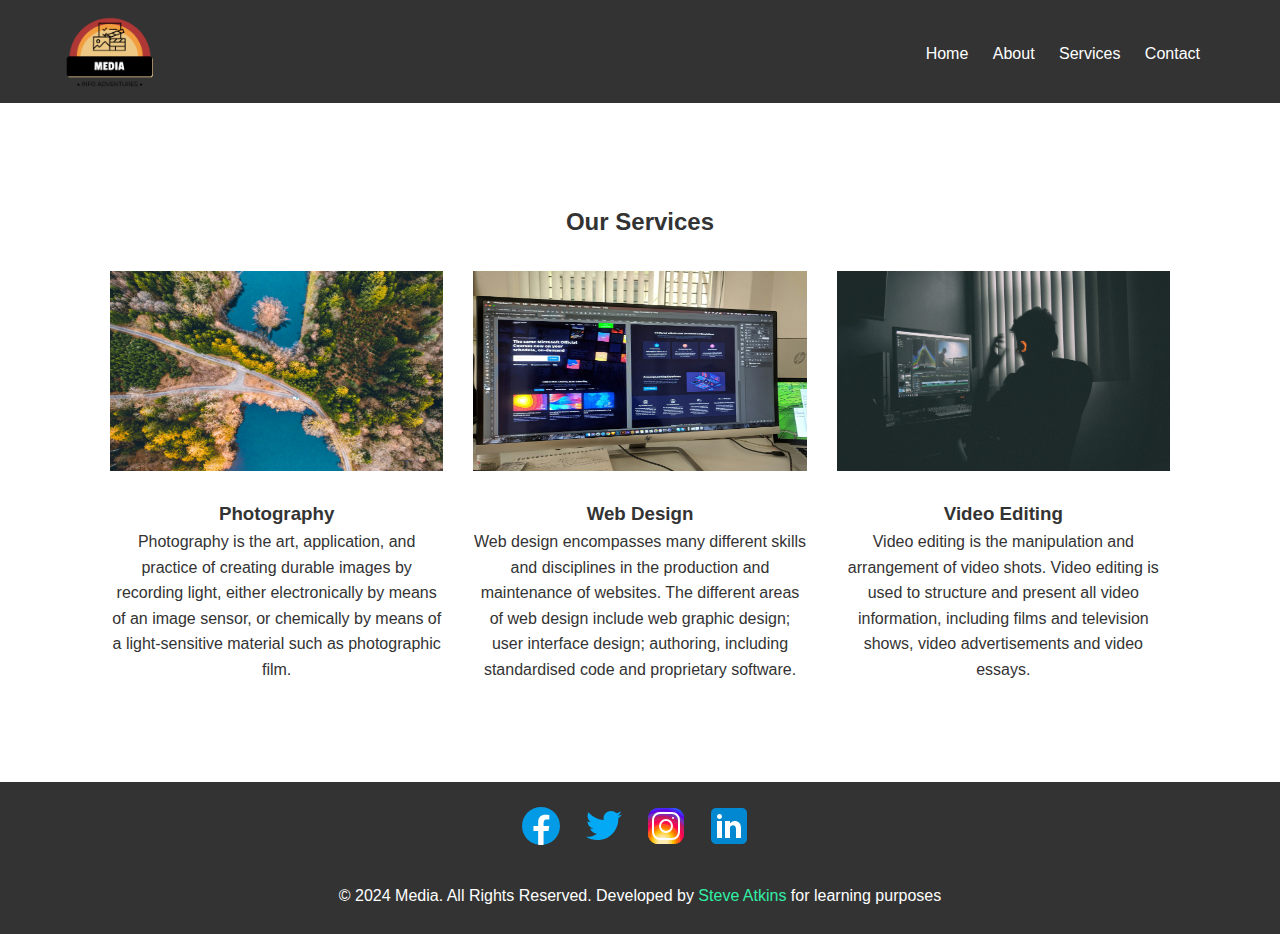
<file: services.html>
<!DOCTYPE html>
<html lang="en">
<head>
    <meta charset="UTF-8">
    <meta name="viewport" content="width=device-width, initial-scale=1.0">
    <title>About Us</title>
    <link rel="stylesheet" href="style.css">
</head>
<body>
    <header>
        <div class="container">
            <div class="header">
                <div class="logo">
                    <img src="img/logo.png" alt="logo">
                </div>
                <div class="menu">
                    <ul>
                        <li><a href="index.html">Home</a></li>
                        <li><a href="about.html">About</a></li>
                        <li><a href="services.html">Services</a></li>
                        <li><a href="contact.html">Contact</a></li>
                    </ul>
                </div>
            </div>
        </div>
    </header>
    <main>
        <div class="container">
            <div class="services">
                <h2>Our Services</h2>
                <div class="services-content">
                    <div class="service">
                        <img src="img/service1.jpg" alt="service1">
                        <h3>Photography</h3>
                        <p>Photography is the art, application, and practice of
                            creating durable images by recording light, either
                            electronically by means of an image sensor, or
                            chemically by means of a light-sensitive material
                            such as photographic film.</p>
                    </div>
                    <div class="service">
                        <img src="img/service2.jpg" alt="service2">
                        <h3>Web Design</h3>
                        <p>Web design encompasses many different skills and
                            disciplines in the production and maintenance of
                            websites. The different areas of web design include
                            web graphic design; user interface design;
                            authoring, including standardised code and
                            proprietary software.</p>
                    </div>
                    <div class="service">
                        <img src="img/service3.jpg" alt="service3">
                        <h3>Video Editing</h3>
                        <p>Video editing is the manipulation and arrangement of
                            video shots. Video editing is used to structure and
                            present all video information, including films and
                            television shows, video advertisements and video
                            essays.</p>
                    </div>
                </div>
            </div>
        </div>
    </main>
    <footer>
        <div class="container">
            <div class="footer-social">
                <ul>
                    <li><a href="https://www.facebook.com/"
                            target="_blank">
                            <svg xmlns="http://www.w3.org/2000/svg" x="0px" y="0px" width="48" height="48" viewBox="0 0 48 48">
                                <path fill="#039be5" d="M24 5A19 19 0 1 0 24 43A19 19 0 1 0 24 5Z"></path><path fill="#fff" d="M26.572,29.036h4.917l0.772-4.995h-5.69v-2.73c0-2.075,0.678-3.915,2.619-3.915h3.119v-4.359c-0.548-0.074-1.707-0.236-3.897-0.236c-4.573,0-7.254,2.415-7.254,7.917v3.323h-4.701v4.995h4.701v13.729C22.089,42.905,23.032,43,24,43c0.875,0,1.729-0.08,2.572-0.194V29.036z"></path>
                                </svg>
                        </a></li>
                    <li><a href="https://www.twitter.com/"
                            target="_blank">
                            <svg xmlns="http://www.w3.org/2000/svg" x="0px" y="0px" width="48" height="48" viewBox="0 0 48 48">
                                <path fill="#03A9F4" d="M42,12.429c-1.323,0.586-2.746,0.977-4.247,1.162c1.526-0.906,2.7-2.351,3.251-4.058c-1.428,0.837-3.01,1.452-4.693,1.776C34.967,9.884,33.05,9,30.926,9c-4.08,0-7.387,3.278-7.387,7.32c0,0.572,0.067,1.129,0.193,1.67c-6.138-0.308-11.582-3.226-15.224-7.654c-0.64,1.082-1,2.349-1,3.686c0,2.541,1.301,4.778,3.285,6.096c-1.211-0.037-2.351-0.374-3.349-0.914c0,0.022,0,0.055,0,0.086c0,3.551,2.547,6.508,5.923,7.181c-0.617,0.169-1.269,0.263-1.941,0.263c-0.477,0-0.942-0.054-1.392-0.135c0.94,2.902,3.667,5.023,6.898,5.086c-2.528,1.96-5.712,3.134-9.174,3.134c-0.598,0-1.183-0.034-1.761-0.104C9.268,36.786,13.152,38,17.321,38c13.585,0,21.017-11.156,21.017-20.834c0-0.317-0.01-0.633-0.025-0.945C39.763,15.197,41.013,13.905,42,12.429"></path>
                                </svg>
                        </a></li>
                    <li><a href="https://www.instagram.com/"
                            target="_blank">
                            <svg xmlns="http://www.w3.org/2000/svg" x="0px" y="0px" width="48" height="48" viewBox="0 0 48 48">
                                <path fill="#304ffe" d="M41.67,13.48c-0.4,0.26-0.97,0.5-1.21,0.77c-0.09,0.09-0.14,0.19-0.12,0.29v1.03l-0.3,1.01l-0.3,1l-0.33,1.1 l-0.68,2.25l-0.66,2.22l-0.5,1.67c0,0.26-0.01,0.52-0.03,0.77c-0.07,0.96-0.27,1.88-0.59,2.74c-0.19,0.53-0.42,1.04-0.7,1.52 c-0.1,0.19-0.22,0.38-0.34,0.56c-0.4,0.63-0.88,1.21-1.41,1.72c-0.41,0.41-0.86,0.79-1.35,1.11c0,0,0,0-0.01,0 c-0.08,0.07-0.17,0.13-0.27,0.18c-0.31,0.21-0.64,0.39-0.98,0.55c-0.23,0.12-0.46,0.22-0.7,0.31c-0.05,0.03-0.11,0.05-0.16,0.07 c-0.57,0.27-1.23,0.45-1.89,0.54c-0.04,0.01-0.07,0.01-0.11,0.02c-0.4,0.07-0.79,0.13-1.19,0.16c-0.18,0.02-0.37,0.03-0.55,0.03 l-0.71-0.04l-3.42-0.18c0-0.01-0.01,0-0.01,0l-1.72-0.09c-0.13,0-0.27,0-0.4-0.01c-0.54-0.02-1.06-0.08-1.58-0.19 c-0.01,0-0.01,0-0.01,0c-0.95-0.18-1.86-0.5-2.71-0.93c-0.47-0.24-0.93-0.51-1.36-0.82c-0.18-0.13-0.35-0.27-0.52-0.42 c-0.48-0.4-0.91-0.83-1.31-1.27c-0.06-0.06-0.11-0.12-0.16-0.18c-0.06-0.06-0.12-0.13-0.17-0.19c-0.38-0.48-0.7-0.97-0.96-1.49 c-0.24-0.46-0.43-0.95-0.58-1.49c-0.06-0.19-0.11-0.37-0.15-0.57c-0.01-0.01-0.02-0.03-0.02-0.05c-0.1-0.41-0.19-0.84-0.24-1.27 c-0.06-0.33-0.09-0.66-0.09-1c-0.02-0.13-0.02-0.27-0.02-0.4l1.91-2.95l1.87-2.88l0.85-1.31l0.77-1.18l0.26-0.41v-1.03 c0.02-0.23,0.03-0.47,0.02-0.69c-0.01-0.7-0.15-1.38-0.38-2.03c-0.22-0.69-0.53-1.34-0.85-1.94c-0.38-0.69-0.78-1.31-1.11-1.87 C14,7.4,13.66,6.73,13.75,6.26C14.47,6.09,15.23,6,16,6h16c4.18,0,7.78,2.6,9.27,6.26C41.43,12.65,41.57,13.06,41.67,13.48z"></path><path fill="#4928f4" d="M42,16v0.27l-1.38,0.8l-0.88,0.51l-0.97,0.56l-1.94,1.13l-1.9,1.1l-1.94,1.12l-0.77,0.45 c0,0.48-0.12,0.92-0.34,1.32c-0.31,0.58-0.83,1.06-1.49,1.47c-0.67,0.41-1.49,0.74-2.41,0.98c0,0,0-0.01-0.01,0 c-3.56,0.92-8.42,0.5-10.78-1.26c-0.66-0.49-1.12-1.09-1.32-1.78c-0.06-0.23-0.09-0.48-0.09-0.73v-7.19 c0.01-0.15-0.09-0.3-0.27-0.45c-0.54-0.43-1.81-0.84-3.23-1.25c-1.11-0.31-2.3-0.62-3.3-0.92c-0.79-0.24-1.46-0.48-1.86-0.71 c0.18-0.35,0.39-0.7,0.61-1.03c1.4-2.05,3.54-3.56,6.02-4.13C14.47,6.09,15.23,6,16,6h10.8c5.37,0.94,10.32,3.13,14.47,6.26 c0.16,0.39,0.3,0.8,0.4,1.22c0.18,0.66,0.29,1.34,0.32,2.05C42,15.68,42,15.84,42,16z"></path><path fill="#6200ea" d="M42,16v4.41l-0.22,0.68l-0.75,2.33l-0.78,2.4l-0.41,1.28l-0.38,1.19l-0.37,1.13l-0.36,1.12l-0.19,0.59 l-0.25,0.78c0,0.76-0.02,1.43-0.07,2c-0.01,0.06-0.02,0.12-0.02,0.18c-0.06,0.53-0.14,0.98-0.27,1.36 c-0.01,0.06-0.03,0.12-0.05,0.17c-0.26,0.72-0.65,1.18-1.23,1.48c-0.14,0.08-0.3,0.14-0.47,0.2c-0.53,0.18-1.2,0.27-2.02,0.32 c-0.6,0.04-1.29,0.05-2.07,0.05H31.4l-1.19-0.05L30,37.61l-2.17-0.09l-2.2-0.09l-7.25-0.3l-1.88-0.08h-0.26 c-0.78-0.01-1.45-0.06-2.03-0.14c-0.84-0.13-1.49-0.35-1.98-0.68c-0.7-0.45-1.11-1.11-1.35-2.03c-0.06-0.22-0.11-0.45-0.14-0.7 c-0.1-0.58-0.15-1.25-0.18-2c0-0.15,0-0.3-0.01-0.46c-0.01-0.01,0-0.01,0-0.01v-0.58c-0.01-0.29-0.01-0.59-0.01-0.9l0.05-1.61 l0.03-1.15l0.04-1.34v-0.19l0.07-2.46l0.07-2.46l0.07-2.31l0.06-2.27l0.02-0.6c0-0.31-1.05-0.49-2.22-0.64 c-0.93-0.12-1.95-0.23-2.56-0.37c0.05-0.23,0.1-0.46,0.16-0.68c0.18-0.72,0.45-1.4,0.79-2.05c0.18-0.35,0.39-0.7,0.61-1.03 c2.16-0.95,4.41-1.69,6.76-2.17c2.06-0.43,4.21-0.66,6.43-0.66c7.36,0,14.16,2.49,19.54,6.69c0.52,0.4,1.03,0.83,1.53,1.28 C42,15.68,42,15.84,42,16z"></path><path fill="#673ab7" d="M42,18.37v4.54l-0.55,1.06l-1.05,2.05l-0.56,1.08l-0.51,0.99l-0.22,0.43c0,0.31,0,0.61-0.02,0.9 c0,0.43-0.02,0.84-0.05,1.22c-0.04,0.45-0.1,0.86-0.16,1.24c-0.15,0.79-0.36,1.47-0.66,2.03c-0.04,0.07-0.08,0.14-0.12,0.2 c-0.11,0.18-0.24,0.35-0.38,0.51c-0.18,0.22-0.38,0.41-0.61,0.57c-0.34,0.26-0.74,0.47-1.2,0.63c-0.57,0.21-1.23,0.35-2.01,0.43 c-0.51,0.05-1.07,0.08-1.68,0.08l-0.42,0.02l-2.08,0.12h-0.01L27.5,36.6l-2.25,0.13l-3.1,0.18l-3.77,0.22l-0.55,0.03 c-0.51,0-0.99-0.03-1.45-0.09c-0.05-0.01-0.09-0.02-0.14-0.02c-0.68-0.11-1.3-0.29-1.86-0.54c-0.68-0.3-1.27-0.7-1.77-1.18 c-0.44-0.43-0.82-0.92-1.13-1.47c-0.07-0.13-0.14-0.25-0.2-0.39c-0.3-0.59-0.54-1.25-0.72-1.97c-0.03-0.12-0.06-0.25-0.08-0.38 c-0.06-0.23-0.11-0.47-0.14-0.72c-0.11-0.64-0.17-1.32-0.2-2.03v-0.01c-0.01-0.29-0.02-0.57-0.02-0.87l-0.49-1.17l-0.07-0.18 L9.5,25.99L8.75,24.2l-0.12-0.29l-0.72-1.73l-0.8-1.93c0,0,0,0-0.01,0L6.29,18.3L6,17.59V16c0-0.63,0.06-1.25,0.17-1.85 c0.05-0.23,0.1-0.46,0.16-0.68c0.85-0.49,1.74-0.94,2.65-1.34c2.08-0.93,4.31-1.62,6.62-2.04c1.72-0.31,3.51-0.48,5.32-0.48 c7.31,0,13.94,2.65,19.12,6.97c0.2,0.16,0.39,0.32,0.58,0.49C41.09,17.48,41.55,17.91,42,18.37z"></path><path fill="#8e24aa" d="M42,21.35v5.14l-0.57,1.19l-1.08,2.25l-0.01,0.03c0,0.43-0.02,0.82-0.05,1.17c-0.1,1.15-0.38,1.88-0.84,2.33 c-0.33,0.34-0.74,0.53-1.25,0.63c-0.03,0.01-0.07,0.01-0.1,0.02c-0.16,0.03-0.33,0.05-0.51,0.05c-0.62,0.06-1.35,0.02-2.19-0.04 c-0.09,0-0.19-0.01-0.29-0.02c-0.61-0.04-1.26-0.08-1.98-0.11c-0.39-0.01-0.8-0.02-1.22-0.02h-0.02l-1.01,0.08h-0.01l-2.27,0.16 l-2.59,0.2l-0.38,0.03l-3.03,0.22l-1.57,0.12l-1.55,0.11c-0.27,0-0.53,0-0.79-0.01c0,0-0.01-0.01-0.01,0 c-1.13-0.02-2.14-0.09-3.04-0.26c-0.83-0.14-1.56-0.36-2.18-0.69c-0.64-0.31-1.17-0.75-1.6-1.31c-0.41-0.55-0.71-1.24-0.9-2.07 c0-0.01,0-0.01,0-0.01c-0.14-0.67-0.22-1.45-0.22-2.33l-0.15-0.27L9.7,26.35l-0.13-0.22L9.5,25.99l-0.93-1.65l-0.46-0.83 l-0.58-1.03l-1-1.79L6,19.75v-3.68c0.88-0.58,1.79-1.09,2.73-1.55c1.14-0.58,2.32-1.07,3.55-1.47c1.34-0.44,2.74-0.79,4.17-1.02 c1.45-0.24,2.94-0.36,4.47-0.36c6.8,0,13.04,2.43,17.85,6.47c0.22,0.17,0.43,0.36,0.64,0.54c0.84,0.75,1.64,1.56,2.37,2.41 C41.86,21.18,41.94,21.26,42,21.35z"></path><path fill="#c2185b" d="M42,24.71v7.23c-0.24-0.14-0.57-0.31-0.98-0.49c-0.22-0.11-0.47-0.22-0.73-0.32 c-0.38-0.17-0.79-0.33-1.25-0.49c-0.1-0.04-0.2-0.07-0.31-0.1c-0.18-0.07-0.37-0.13-0.56-0.19c-0.59-0.18-1.24-0.35-1.92-0.5 c-0.26-0.05-0.53-0.1-0.8-0.14c-0.87-0.15-1.8-0.24-2.77-0.25c-0.08-0.01-0.17-0.01-0.25-0.01l-2.57,0.02l-3.5,0.02h-0.01 l-7.49,0.06c-2.38,0-3.84,0.57-4.72,0.8c0,0-0.01,0-0.01,0.01c-0.93,0.24-1.22,0.09-1.3-1.54c-0.02-0.45-0.03-1.03-0.03-1.74 l-0.56-0.43l-0.98-0.74l-0.6-0.46l-0.12-0.09L8.88,24.1l-0.25-0.19l-0.52-0.4l-0.96-0.72L6,21.91v-3.4 c0.1-0.08,0.19-0.15,0.29-0.21c1.45-1,3-1.85,4.64-2.54c1.46-0.62,3-1.11,4.58-1.46c0.43-0.09,0.87-0.18,1.32-0.24 c1.33-0.23,2.7-0.34,4.09-0.34c6.01,0,11.53,2.09,15.91,5.55c0.66,0.52,1.3,1.07,1.9,1.66c0.82,0.78,1.59,1.61,2.3,2.49 c0.14,0.18,0.28,0.36,0.42,0.55C41.64,24.21,41.82,24.46,42,24.71z"></path><path fill="#d81b60" d="M42,28.72V32c0,0.65-0.06,1.29-0.18,1.91c-0.18,0.92-0.49,1.8-0.91,2.62c-0.22,0.05-0.47,0.05-0.75,0.01 c-0.63-0.11-1.37-0.44-2.17-0.87c-0.04-0.01-0.08-0.03-0.11-0.05c-0.25-0.13-0.51-0.27-0.77-0.43c-0.53-0.29-1.09-0.61-1.65-0.91 c-0.12-0.06-0.24-0.12-0.35-0.18c-0.64-0.33-1.3-0.63-1.96-0.86c0,0,0,0-0.01,0c-0.14-0.05-0.29-0.1-0.44-0.14 c-0.57-0.16-1.15-0.26-1.71-0.26l-1.1-0.32l-4.87-1.41c0,0,0,0-0.01,0l-2.99-0.87h-0.01l-1.3-0.38c-3.76,0-6.07,1.6-7.19,0.99 c-0.44-0.23-0.7-0.81-0.79-1.95c-0.03-0.32-0.04-0.68-0.04-1.1l-1.17-0.57l-0.05-0.02h-0.01l-0.84-0.42L9.7,26.35l-0.07-0.03 l-0.17-0.09L7.5,25.28L6,24.55v-3.43c0.17-0.15,0.35-0.29,0.53-0.43c0.19-0.15,0.38-0.29,0.57-0.44c0.01,0,0.01,0,0.01,0 c1.18-0.85,2.43-1.6,3.76-2.22c1.55-0.74,3.2-1.31,4.91-1.68c0.25-0.06,0.51-0.12,0.77-0.16c1.42-0.27,2.88-0.41,4.37-0.41 c5.27,0,10.11,1.71,14.01,4.59c1.13,0.84,2.18,1.77,3.14,2.78c0.79,0.83,1.52,1.73,2.18,2.67c0.05,0.07,0.1,0.14,0.15,0.2 c0.37,0.54,0.71,1.09,1.03,1.66C41.64,28.02,41.82,28.37,42,28.72z"></path><path fill="#f50057" d="M41.82,33.91c-0.18,0.92-0.49,1.8-0.91,2.62c-0.19,0.37-0.4,0.72-0.63,1.06c-0.14,0.21-0.29,0.41-0.44,0.6 c-0.36-0.14-0.89-0.34-1.54-0.56c0,0,0,0,0-0.01c-0.49-0.17-1.05-0.35-1.65-0.52c-0.17-0.05-0.34-0.1-0.52-0.15 c-0.71-0.19-1.45-0.36-2.17-0.46c-0.6-0.1-1.19-0.16-1.74-0.16l-0.46-0.13h-0.01l-2.42-0.7l-1.49-0.43l-1.66-0.48h-0.01l-0.54-0.15 l-6.53-1.88l-1.88-0.54l-1.4-0.33l-2.28-0.54l-0.28-0.07c0,0,0,0-0.01,0l-2.29-0.53c0-0.01,0-0.01,0-0.01l-0.41-0.09l-0.21-0.05 l-1.67-0.39l-0.19-0.05l-1.42-1.17L6,27.9v-4.08c0.37-0.36,0.75-0.7,1.15-1.03c0.12-0.11,0.25-0.21,0.38-0.31 c0.12-0.1,0.25-0.2,0.38-0.3c0.91-0.69,1.87-1.31,2.89-1.84c1.3-0.7,2.68-1.26,4.13-1.66c0.28-0.09,0.56-0.17,0.85-0.23 c1.64-0.41,3.36-0.62,5.14-0.62c4.47,0,8.63,1.35,12.07,3.66c1.71,1.15,3.25,2.53,4.55,4.1c0.66,0.79,1.26,1.62,1.79,2.5 c0.05,0.07,0.09,0.13,0.13,0.2c0.32,0.53,0.62,1.08,0.89,1.64c0.25,0.5,0.47,1,0.67,1.52C41.34,32.25,41.6,33.07,41.82,33.91z"></path><path fill="#ff1744" d="M40.28,37.59c-0.14,0.21-0.29,0.41-0.44,0.6c-0.44,0.55-0.92,1.05-1.46,1.49c-0.47,0.39-0.97,0.74-1.5,1.04 c-0.2-0.05-0.4-0.11-0.61-0.19c-0.66-0.23-1.35-0.61-1.99-1.01c-0.96-0.61-1.79-1.27-2.16-1.57c-0.14-0.12-0.21-0.18-0.21-0.18 l-1.7-0.15L30,37.6l-2.2-0.19l-2.28-0.2l-3.37-0.3l-5.34-0.47l-0.02-0.01l-1.88-0.91l-1.9-0.92l-1.53-0.74l-0.33-0.16l-0.41-0.2 l-1.42-0.69L7.43,31.9l-0.59-0.29L6,31.35v-4.47c0.47-0.56,0.97-1.09,1.5-1.6c0.34-0.32,0.7-0.64,1.07-0.94 c0.06-0.05,0.12-0.1,0.18-0.14c0.04-0.05,0.09-0.08,0.13-0.1c0.59-0.48,1.21-0.91,1.85-1.3c0.74-0.47,1.52-0.89,2.33-1.24 c0.87-0.39,1.78-0.72,2.72-0.97c1.63-0.46,3.36-0.7,5.14-0.7c4.08,0,7.85,1.24,10.96,3.37c1.99,1.36,3.71,3.08,5.07,5.07 c0.45,0.64,0.85,1.32,1.22,2.02c0.13,0.26,0.26,0.52,0.37,0.78c0.12,0.25,0.23,0.5,0.34,0.75c0.21,0.52,0.4,1.04,0.57,1.58 c0.32,1,0.56,2.02,0.71,3.08C40.21,36.89,40.25,37.24,40.28,37.59z"></path><path fill="#ff5722" d="M38.39,39.42c0,0.08,0,0.17-0.01,0.26c-0.47,0.39-0.97,0.74-1.5,1.04c-0.22,0.12-0.44,0.24-0.67,0.34 c-0.23,0.11-0.46,0.21-0.7,0.3c-0.34-0.18-0.8-0.4-1.29-0.61c-0.69-0.31-1.44-0.59-2.02-0.68c-0.14-0.03-0.27-0.04-0.39-0.04 l-1.64-0.21h-0.02l-2.04-0.27l-2.06-0.27l-0.96-0.12l-7.56-0.98c-0.49,0-1.01-0.03-1.55-0.1c-0.66-0.06-1.35-0.16-2.04-0.3 c-0.68-0.12-1.37-0.28-2.03-0.45c-0.69-0.16-1.37-0.35-2-0.53c-0.73-0.22-1.41-0.43-1.98-0.62c-0.47-0.15-0.87-0.29-1.18-0.4 c-0.18-0.43-0.33-0.88-0.44-1.34C6.1,33.66,6,32.84,6,32v-1.67c0.32-0.53,0.67-1.05,1.06-1.54c0.71-0.94,1.52-1.8,2.4-2.56 c0.03-0.04,0.07-0.07,0.1-0.09l0.01-0.01c0.31-0.28,0.63-0.53,0.97-0.77c0.04-0.04,0.08-0.07,0.12-0.1 c0.16-0.12,0.33-0.24,0.51-0.35c1.43-0.97,3.01-1.73,4.7-2.24c1.6-0.48,3.29-0.73,5.05-0.73c3.49,0,6.75,1.03,9.47,2.79 c2.01,1.29,3.74,2.99,5.06,4.98c0.16,0.23,0.31,0.46,0.46,0.7c0.69,1.17,1.26,2.43,1.68,3.75c0.05,0.15,0.09,0.3,0.13,0.46 c0.08,0.27,0.15,0.55,0.21,0.83c0.02,0.07,0.04,0.14,0.06,0.22c0.14,0.63,0.24,1.29,0.31,1.95c0,0.01,0,0.01,0,0.01 C38.36,38.22,38.39,38.82,38.39,39.42z"></path><path fill="#ff6f00" d="M36.33,39.42c0,0.35-0.02,0.73-0.06,1.11c-0.02,0.18-0.04,0.36-0.06,0.53c-0.23,0.11-0.46,0.21-0.7,0.3 c-0.45,0.17-0.91,0.31-1.38,0.41c-0.32,0.07-0.65,0.13-0.98,0.16h-0.01c-0.31-0.19-0.67-0.42-1.04-0.68 c-0.67-0.47-1.37-1-1.93-1.43c-0.01-0.01-0.01-0.01-0.02-0.02c-0.59-0.45-1.01-0.79-1.01-0.79l-1.06,0.04l-2.04,0.07l-0.95,0.04 l-3.82,0.14l-3.23,0.12c-0.21,0.01-0.46,0.01-0.77,0h-0.01c-0.42-0.01-0.92-0.04-1.47-0.09c-0.64-0.05-1.34-0.11-2.05-0.18 c-0.69-0.08-1.39-0.16-2.06-0.24c-0.74-0.08-1.44-0.17-2.04-0.25c-0.47-0.06-0.88-0.11-1.21-0.15c-0.28-0.32-0.53-0.65-0.77-1.01 c-0.36-0.54-0.67-1.11-0.91-1.72c-0.18-0.43-0.33-0.88-0.44-1.34c0.29-0.89,0.67-1.73,1.12-2.54c0.36-0.66,0.78-1.29,1.24-1.89 c0.45-0.59,0.94-1.14,1.47-1.64v-0.01c0.15-0.15,0.3-0.29,0.45-0.42c0.28-0.26,0.57-0.5,0.87-0.73h0.01 c0.01-0.02,0.02-0.02,0.03-0.03c0.24-0.19,0.49-0.36,0.74-0.53c1.48-1.01,3.15-1.76,4.95-2.2c1.19-0.29,2.44-0.45,3.73-0.45 c2.54,0,4.94,0.61,7.05,1.71h0.01c1.81,0.93,3.41,2.21,4.7,3.75c0.71,0.82,1.32,1.72,1.82,2.67c0.35,0.64,0.65,1.31,0.9,1.99 c0.02,0.06,0.04,0.11,0.06,0.16c0.17,0.5,0.32,1.02,0.45,1.54c0.09,0.37,0.16,0.75,0.22,1.13c0.02,0.12,0.04,0.23,0.05,0.35 C36.28,37.99,36.33,38.7,36.33,39.42z"></path><path fill="#ff9800" d="M34.28,39.42v0.1c0,0.34-0.03,0.77-0.06,1.23c-0.03,0.34-0.06,0.69-0.09,1.02c-0.32,0.07-0.65,0.13-0.98,0.16 h-0.01C32.76,41.98,32.39,42,32,42h-1.75l-0.38-0.11l-1.97-0.6l-2-0.6l-4.63-1.39l-2-0.6c0,0-0.83,0.33-2,0.72h-0.01 c-0.45,0.15-0.94,0.31-1.46,0.47c-0.65,0.19-1.34,0.38-2.02,0.53c-0.7,0.16-1.39,0.28-2.01,0.33c-0.19,0.02-0.38,0.03-0.55,0.03 c-0.56-0.31-1.1-0.68-1.59-1.09c-0.43-0.36-0.83-0.75-1.2-1.18c-0.28-0.32-0.53-0.65-0.77-1.01c0.07-0.45,0.15-0.89,0.27-1.32 c0.3-1.19,0.77-2.33,1.39-3.37c0.34-0.59,0.72-1.16,1.16-1.69c0.01-0.03,0.04-0.06,0.07-0.08c-0.01-0.01,0-0.01,0-0.01 c0.13-0.17,0.27-0.33,0.41-0.48c0-0.01,0-0.01,0-0.01c0.41-0.44,0.83-0.86,1.29-1.25c0.16-0.13,0.31-0.26,0.48-0.39 c0.03-0.03,0.06-0.05,0.1-0.08c2.25-1.72,5.06-2.76,8.09-2.76c3.44,0,6.57,1.29,8.94,3.41c1.14,1.03,2.11,2.26,2.84,3.63 c0.06,0.1,0.12,0.21,0.17,0.32c0.09,0.18,0.18,0.37,0.26,0.57c0.33,0.72,0.59,1.48,0.77,2.26c0.02,0.08,0.04,0.16,0.06,0.24 c0.08,0.37,0.15,0.75,0.2,1.13C34.24,38.21,34.28,38.81,34.28,39.42z"></path><path fill="#ffc107" d="M32.22,39.42c0,0.2-0.01,0.42-0.02,0.65c-0.02,0.37-0.05,0.77-0.1,1.18c-0.02,0.25-0.06,0.5-0.1,0.75h-5.48 l-1.06-0.17l-4.14-0.66l-0.59-0.09l-1.35-0.22c-0.59,0-1.87,0.26-3.22,0.51c-0.71,0.13-1.43,0.27-2.08,0.36 c-0.08,0.01-0.16,0.02-0.23,0.03h-0.01c-0.7-0.15-1.38-0.38-2.02-0.68c-0.2-0.09-0.4-0.19-0.6-0.3c-0.56-0.31-1.1-0.68-1.59-1.09 c-0.01-0.12-0.02-0.22-0.02-0.27c0-0.26,0.01-0.51,0.03-0.76c0.04-0.64,0.13-1.26,0.27-1.86c0.22-0.91,0.54-1.79,0.97-2.6 c0.08-0.17,0.17-0.34,0.27-0.5c0.04-0.08,0.09-0.15,0.13-0.23c0.18-0.29,0.38-0.57,0.58-0.85c0.42-0.55,0.89-1.07,1.39-1.54 c0.01,0,0.01,0,0.01,0c0.04-0.04,0.08-0.08,0.12-0.11c0.05-0.04,0.09-0.09,0.14-0.12c0.2-0.18,0.4-0.34,0.61-0.49 c0-0.01,0.01-0.01,0.01-0.01c1.89-1.41,4.23-2.24,6.78-2.24c1.98,0,3.82,0.5,5.43,1.38h0.01c1.38,0.76,2.58,1.79,3.53,3.03 c0.37,0.48,0.7,0.99,0.98,1.53h0.01c0.05,0.1,0.1,0.2,0.15,0.3c0.3,0.59,0.54,1.21,0.72,1.85h0.01c0.01,0.05,0.03,0.1,0.04,0.15 c0.12,0.43,0.22,0.87,0.29,1.32c0.01,0.09,0.02,0.19,0.03,0.28C32.19,38.43,32.22,38.92,32.22,39.42z"></path><path fill="#ffd54f" d="M30.17,39.31c0,0.16,0,0.33-0.02,0.49v0.01c0,0.01,0,0.01,0,0.01c-0.02,0.72-0.12,1.43-0.28,2.07 c0,0.04-0.01,0.07-0.03,0.11h-4.67l-3.85-0.83l-0.51-0.11l-0.08,0.02l-4.27,0.88L16.27,42H16c-0.64,0-1.27-0.06-1.88-0.18 c-0.09-0.02-0.18-0.04-0.27-0.06h-0.01c-0.7-0.15-1.38-0.38-2.02-0.68c-0.02-0.11-0.04-0.22-0.05-0.33 c-0.07-0.43-0.1-0.88-0.1-1.33c0-0.17,0-0.34,0.01-0.51c0.03-0.54,0.11-1.07,0.23-1.58c0.08-0.38,0.19-0.75,0.32-1.1 c0.11-0.31,0.24-0.61,0.38-0.9c0.12-0.25,0.26-0.49,0.4-0.73c0.14-0.23,0.29-0.45,0.45-0.67c0.4-0.55,0.87-1.06,1.39-1.51 c0.3-0.26,0.63-0.51,0.97-0.73c1.46-0.96,3.21-1.52,5.1-1.52c0.37,0,0.73,0.02,1.08,0.07h0.02c1.07,0.12,2.07,0.42,2.99,0.87 c0.01,0,0.01,0,0.01,0c1.45,0.71,2.68,1.78,3.58,3.1c0.15,0.22,0.3,0.46,0.43,0.7c0.11,0.19,0.21,0.39,0.3,0.59 c0.14,0.31,0.27,0.64,0.38,0.97h0.01c0.11,0.37,0.21,0.74,0.28,1.13v0.01C30.11,38.16,30.17,38.73,30.17,39.31z"></path><path fill="#ffe082" d="M28.11,39.52v0.03c0,0.59-0.07,1.17-0.21,1.74c-0.05,0.24-0.12,0.48-0.21,0.71h-4.48l-2.29-0.63L18.63,42H16 c-0.64,0-1.27-0.06-1.88-0.18c-0.02-0.03-0.03-0.06-0.04-0.09c-0.14-0.43-0.25-0.86-0.3-1.31c-0.04-0.29-0.06-0.59-0.06-0.9 c0-0.12,0-0.25,0.02-0.37c0.01-0.47,0.08-0.93,0.2-1.37c0.06-0.3,0.15-0.59,0.27-0.87c0.04-0.14,0.1-0.27,0.17-0.4 c0.15-0.34,0.33-0.67,0.53-0.99c0.22-0.32,0.46-0.62,0.73-0.9c0.32-0.36,0.68-0.69,1.09-0.96c0.7-0.51,1.5-0.89,2.37-1.1 c0.58-0.16,1.19-0.24,1.82-0.24c2,0,3.79,0.8,5.09,2.09c0.05,0.05,0.11,0.11,0.16,0.18h0.01c0.14,0.15,0.27,0.3,0.4,0.47 c0.37,0.47,0.68,0.98,0.92,1.54c0.12,0.26,0.22,0.53,0.3,0.81c0.01,0.04,0.02,0.07,0.03,0.11c0.14,0.49,0.23,1,0.25,1.53 C28.1,39.2,28.11,39.36,28.11,39.52z"></path><path fill="#ffecb3" d="M26.06,39.52c0,0.41-0.05,0.8-0.16,1.17c-0.1,0.4-0.25,0.78-0.44,1.14c-0.03,0.06-0.1,0.17-0.1,0.17h-8.88 c-0.01-0.01-0.02-0.03-0.02-0.04c-0.12-0.19-0.22-0.38-0.3-0.59c-0.2-0.46-0.32-0.96-0.36-1.48c-0.02-0.12-0.02-0.25-0.02-0.37 c0-0.06,0-0.13,0.01-0.19c0.01-0.44,0.07-0.86,0.19-1.25c0.1-0.36,0.23-0.69,0.4-1.01c0,0,0.01-0.01,0.01-0.02 c0.12-0.21,0.25-0.42,0.4-0.62c0.49-0.66,1.14-1.2,1.89-1.55c0.01,0,0.01,0,0.01,0c0.24-0.12,0.49-0.22,0.75-0.29c0,0,0,0,0.01,0 c0.46-0.14,0.96-0.21,1.47-0.21c0.59,0,1.16,0.09,1.68,0.28c0.19,0.05,0.37,0.13,0.55,0.22c0,0,0,0,0.01,0 c0.86,0.41,1.59,1.05,2.09,1.85c0.1,0.15,0.19,0.31,0.27,0.48c0.04,0.07,0.08,0.15,0.11,0.22c0.23,0.52,0.37,1.09,0.41,1.69 c0.01,0.05,0.01,0.1,0.01,0.16C26.06,39.36,26.06,39.44,26.06,39.52z"></path><g><path fill="none" stroke="#fff" stroke-linecap="round" stroke-linejoin="round" stroke-miterlimit="10" stroke-width="2" d="M30,11H18c-3.9,0-7,3.1-7,7v12c0,3.9,3.1,7,7,7h12c3.9,0,7-3.1,7-7V18C37,14.1,33.9,11,30,11z"></path><circle cx="31" cy="16" r="1" fill="#fff"></circle></g><g><circle cx="24" cy="24" r="6" fill="none" stroke="#fff" stroke-linecap="round" stroke-linejoin="round" stroke-miterlimit="10" stroke-width="2"></circle></g>
                                </svg>
                        </a></li>
                    <li><a href="https://www.linkedin.com/"
                            target="_blank">
                            <svg xmlns="http://www.w3.org/2000/svg" x="0px" y="0px" width="48" height="48" viewBox="0 0 48 48">
                                <path fill="#0288D1" d="M42,37c0,2.762-2.238,5-5,5H11c-2.761,0-5-2.238-5-5V11c0-2.762,2.239-5,5-5h26c2.762,0,5,2.238,5,5V37z"></path><path fill="#FFF" d="M12 19H17V36H12zM14.485 17h-.028C12.965 17 12 15.888 12 14.499 12 13.08 12.995 12 14.514 12c1.521 0 2.458 1.08 2.486 2.499C17 15.887 16.035 17 14.485 17zM36 36h-5v-9.099c0-2.198-1.225-3.698-3.192-3.698-1.501 0-2.313 1.012-2.707 1.99C24.957 25.543 25 26.511 25 27v9h-5V19h5v2.616C25.721 20.5 26.85 19 29.738 19c3.578 0 6.261 2.25 6.261 7.274L36 36 36 36z"></path>
                                </svg>
                        </a></li>
                </ul>
        </div>
        <div class="cp-rights">
            <p>&copy; 2024 Media. All Rights Reserved. Developed by <a
                    href="https://github.com/Musyoka2020-eng"
                    class="cp-link" target="_blank">Steve Atkins </a>for
                learning purposes</p>
        </div>
    </div>
    </footer>
</body>
</html>
</file>
<file: style.css>
/* Resetting default margin and padding */
* {
    margin: 0;
    padding: 0;
    box-sizing: border-box;

}

/* General Styles */
body {
    font-family: Arial, sans-serif;
    line-height: 1.6;
    color: #333;
}


/* Container styles */
.container {
    max-width: 1200px;
    margin: 0 auto;
    padding: 0 20px;
}

/* Header styles */
header {
    background-color: #333;
    color: #fff;
    padding: 5px 0 0 0;
}

.header {
    display: flex;
    justify-content: space-between;
    align-items: center;
}

.logo img {
    width: 100px;
    height: auto;
}

.menu ul {
    list-style-type: none;
}

.menu ul li {
    display: inline-block;
    margin-right: 20px;
}

.menu ul li a {
    color: #fff;
    text-decoration: none;
}


/* Banner styles */
.banner {
    background-color: #f4f4f4;
    padding: 10px 0;
    text-align: center;
}

.banner-content {
    max-width: 600px;
    margin: 0 auto;
}

.banner-content h1 {
    color: #333;
    margin-bottom: 20px;
}

.banner-content p {
    color: #666;
    margin-bottom: 20px;
}


.btn {
    display: inline-block;
    background-color: #333;
    color: #fff;
    padding: 10px 20px;
    text-decoration: none;
    border-radius: 5px;
    transition: background-color 0.3s ease;
}

.btn:hover {
    background-color: #555;
}

/* Main styles */
main {
    margin-top: 30px;
    padding: 20px;
    flex-grow: 1;
}

/* section styles */
section {
    padding: 10px;
}

/* Hero Section */
.hero {
    margin-top: 50px;
    padding: 0 50px;
}

.hero-content {
    display: flex;
    flex-direction: row;
    align-items: center;
    flex-wrap: wrap-reverse;
    justify-content: space-around;
}

.hero-text {
    flex: 1;
    margin-right: 20px;
    text-align: right;
}

.hero-text h3 {
    font-size: 2.5em;
    margin-bottom: 20px;
}

.hero-text p {
    margin-bottom: 20px;
}


.hero-image {
    flex: 1;
    margin-left: 20px;
}

.hero-image img {
    float: right;
    width: 80%;
    height: 300px;
    border-radius: 5px;
}

/* Services styles */
.services {
    margin-top: 50px;
    padding: 0 50px;
}

.services h2 {
    margin-bottom: 30px;
    text-align: center;
}

.services-content {
    display: flex;
    justify-content: space-between;
    flex-wrap: wrap;
}

.service {
    width: calc(33.33% - 20px);
    margin-bottom: 30px;
    text-align: center;
}

.service img {
    width: 100%;
    height: 200px;
    margin-bottom: 20px;
}

/* About styles */
.about {
    margin-top: 50px;
    padding: 0 50px;
}

.about h2 {
    margin-bottom: 30px;
    text-align: center;
}

.about-content {
    display: flex;
    flex-direction: row;
    justify-content: space-around;
    align-items: center;
    flex-wrap: wrap-reverse
}

.about-text {
    flex: 1;
    margin-right: 20px;
}


.about-text p {
    margin-bottom: 20px;
}

.about-img img {
    width: 100%;
    height: 200px;
    border-radius: 5px;
}

/* Call to Action Section */
.cta {
    color: #333;
    margin-top: 50px;
    padding: 0 50px;
    position: relative;
    overflow: hidden;
}

#cta-video {
    position: absolute;
    top: 0;
    left: 0;
    width: 90%;
    height: 100%;
    object-fit: cover;
    z-index: -1;
    opacity: 0.5;
    margin: 0 5%;
}

.cta-content {
    position: relative;
    z-index: 1;
    text-align: center;
    padding: 50px 0;
}

.cta-content h3 {
    font-size: 2.5em;
    margin-bottom: 20px;
}


/* Contact styles */
.contact {
    margin-top: 50px;
    padding: 0 50px;
}

.contact h2 {
    margin-bottom: 30px;
    text-align: center;
}

.contact-content {
    display: flex;
    align-items: center;
    flex-wrap: wrap;
}

.contact-form {
    flex: 1;
    margin-right: 20px;
}

.contact-form h3 {
    margin-bottom: 20px;
    text-align: center;
}

.contact-form input,
.contact-form textarea {
    width: 100%;
    margin-bottom: 20px;
    padding: 10px;
    border: 1px solid #ccc;
    border-radius: 5px;
}

.contact-form button {
    background-color: #333;
    color: #fff;
    padding: 10px 20px;
    border: none;
    border-radius: 5px;
    cursor: pointer;
    transition: background-color 0.3s ease;
}

.contact-form button:hover {
    background-color: #555;
}

.contact-info {
    background-color: #f4f4f4;
    padding: 2.8rem;
    flex: 1;
    margin-left: 20px;
    text-align: center;
}

/* Footer styles */
footer {
    display: block;
    background-color: #333;
    color: #fff;
    padding: 20px 0;
    margin-top: 50px;
}

.footer-social {
    text-align: center;
    margin-bottom: 20px;
}

.footer-social ul li {
    display: inline-block;
    margin-right: 10px;
}

.footer-social ul li a {
    color: #fff;
    text-decoration: none;
}

.cp-rights {
    text-align: center;
    margin-top: 5px;
    padding: 5px 0;
}

.cp-link {
    color: #31efa6;
    text-decoration: none;
}

/* Responsive Design */
@media screen and (max-width: 768px) {
    header {
        font-size: 0.8em;
    }

    .menu ul li {
        margin-right: 5px;
        font-size: 10px;
    }

    main {
        padding: 1em;
    }

    .hero-content {
        flex-direction: column-reverse;
    }

    .hero-text,
    .hero-image {
        margin: 0;
        width: 100%;
        text-align: center;
    }

    .hero-text h3 {
        margin-top: 20px;
        font-size: 2em;
    }

    .hero-image img {
        float: none;
        width: 100%;
        height: auto;
    }

    .services-content {
        flex-direction: column;
    }

    .service {
        width: 100%;
    }

    .about-content {
        flex-direction: column-reverse;
    }

    .about-text,
    .about-img {
        margin: 0;
        text-align: center;
    }

    .about-img img {
        width: 100%;
        height: auto;
    }

    .cta-content {
        padding: 20px 0;
    }

    .cta-content h3 {
        font-size: 1.5em;
    }

    .contact-content {
        flex-direction: column;
    }

    .contact-form {
        margin-bottom: 10px;
        flex: 1;
    }

    .contact-info {
        margin: 20px 0;
        padding: 20px;
        flex: 1;
    }

    .contact-form input,
    .contact-form textarea {
        width: 100%;
    }

}
</file>
